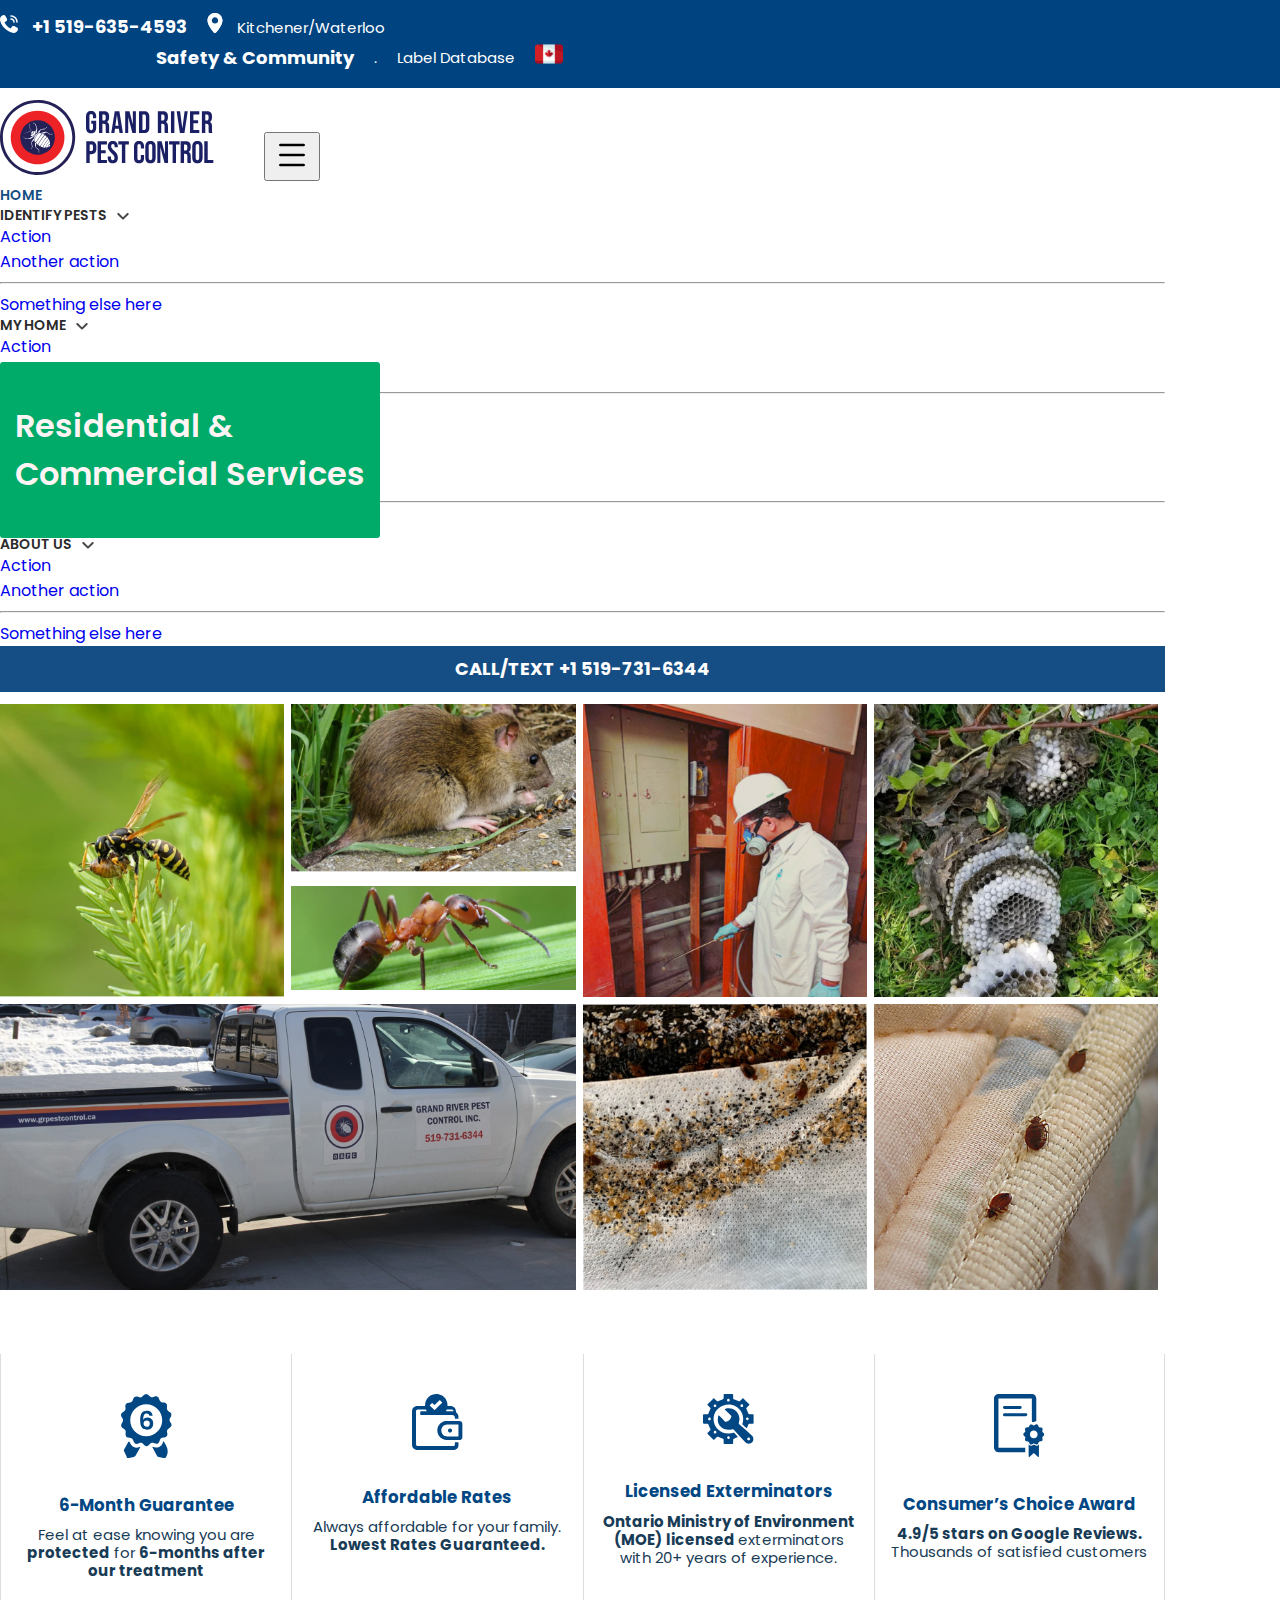
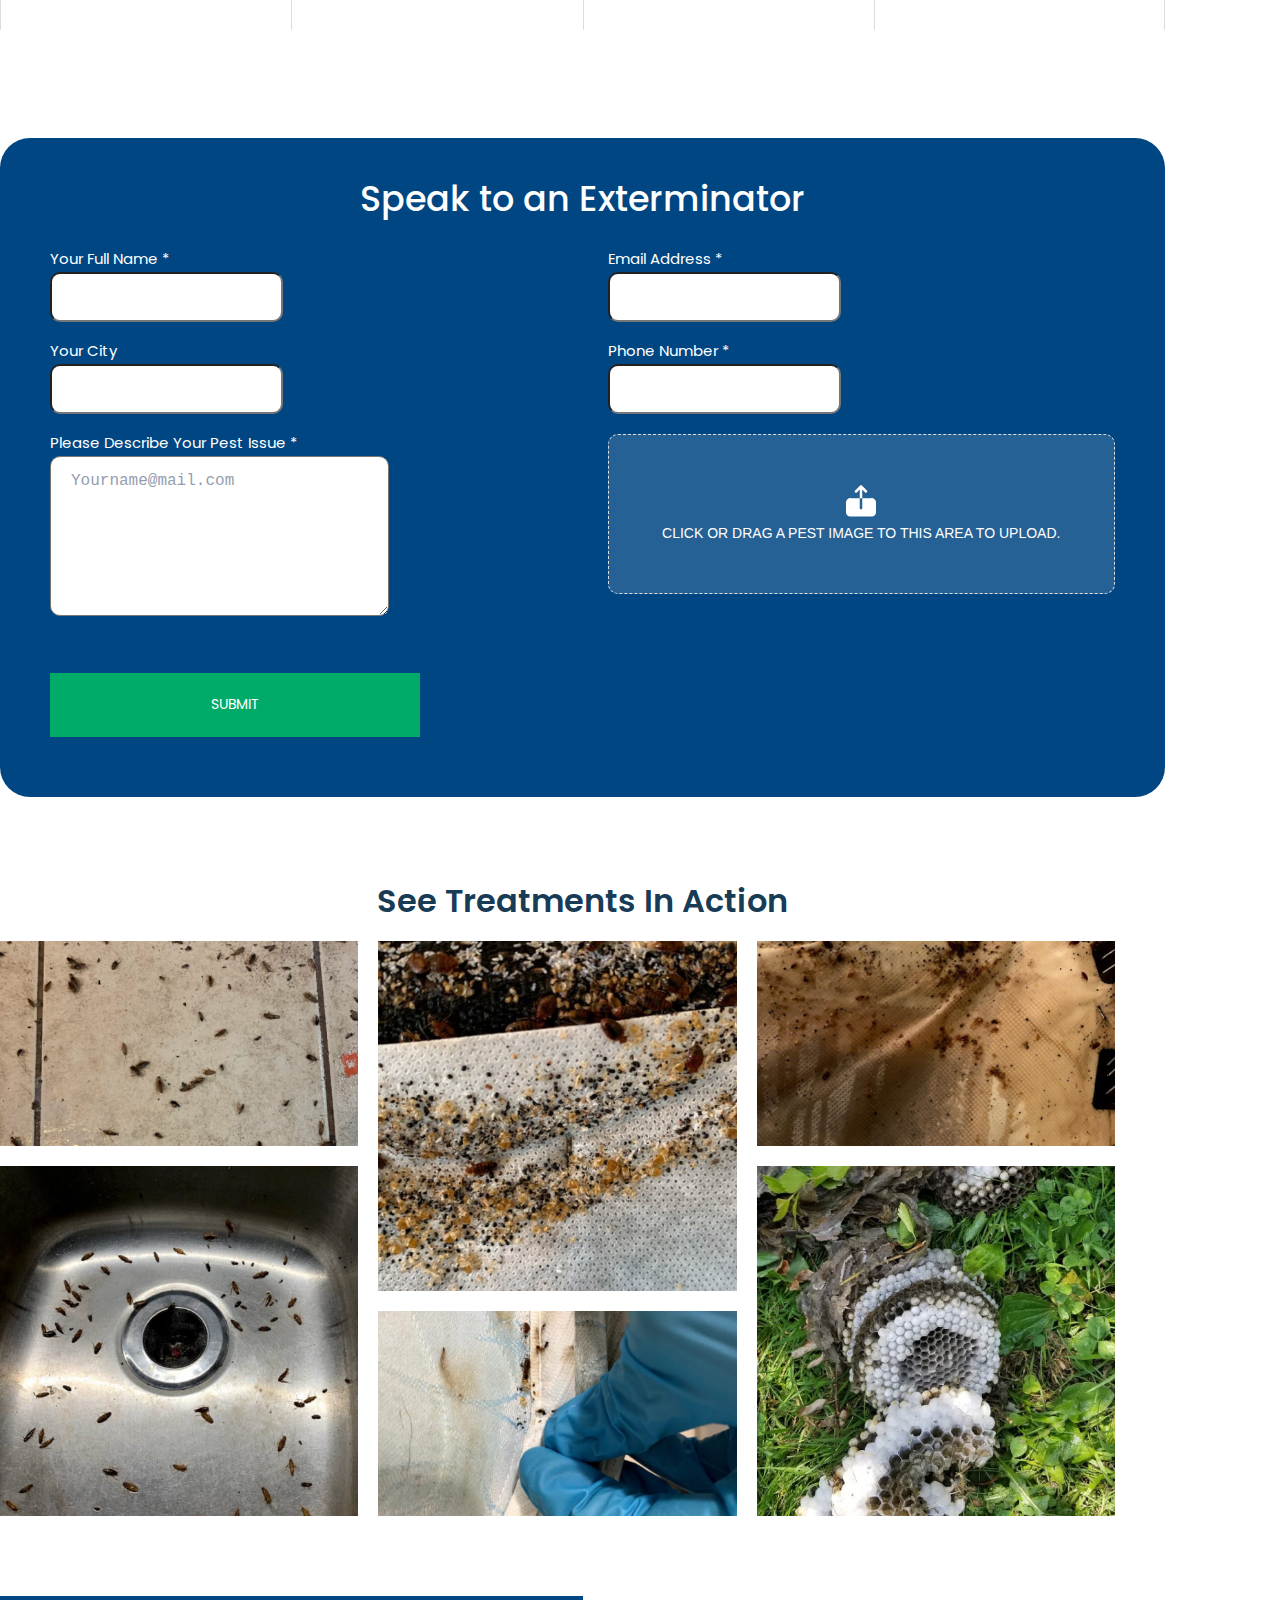
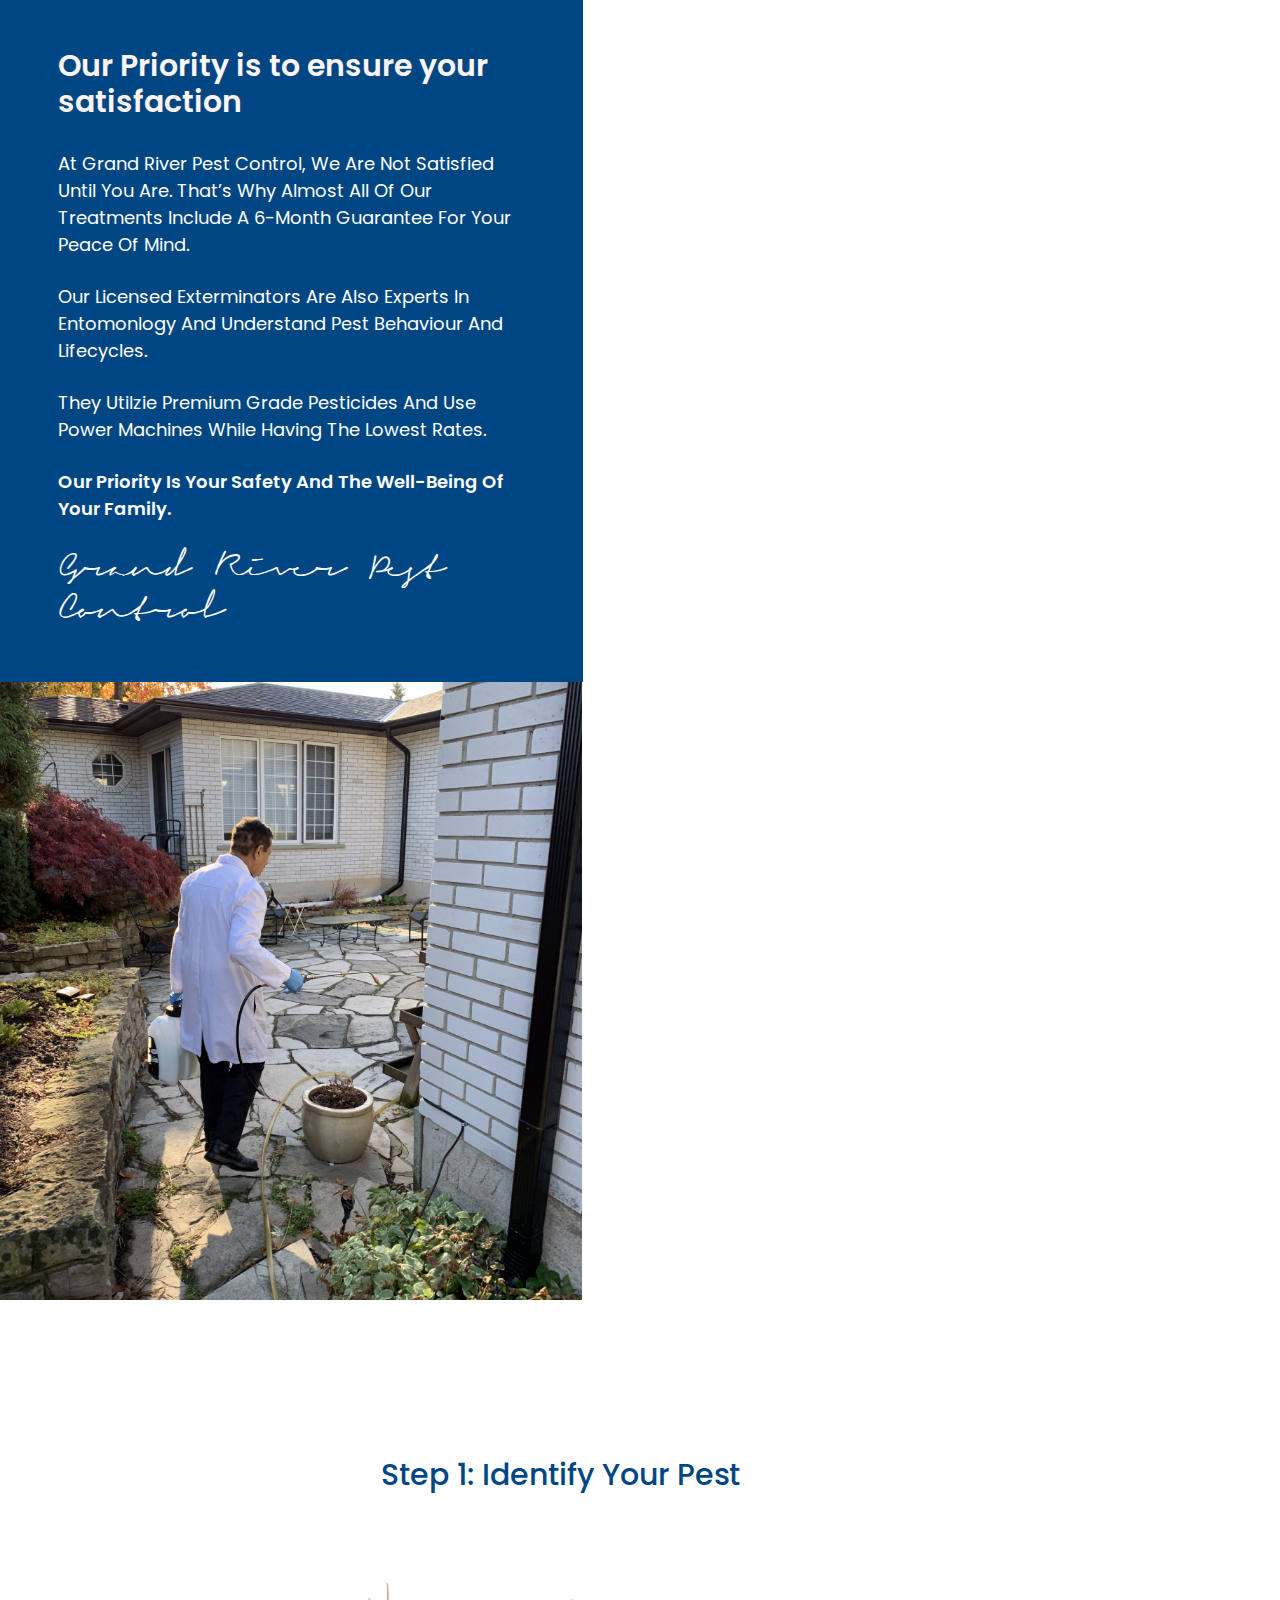
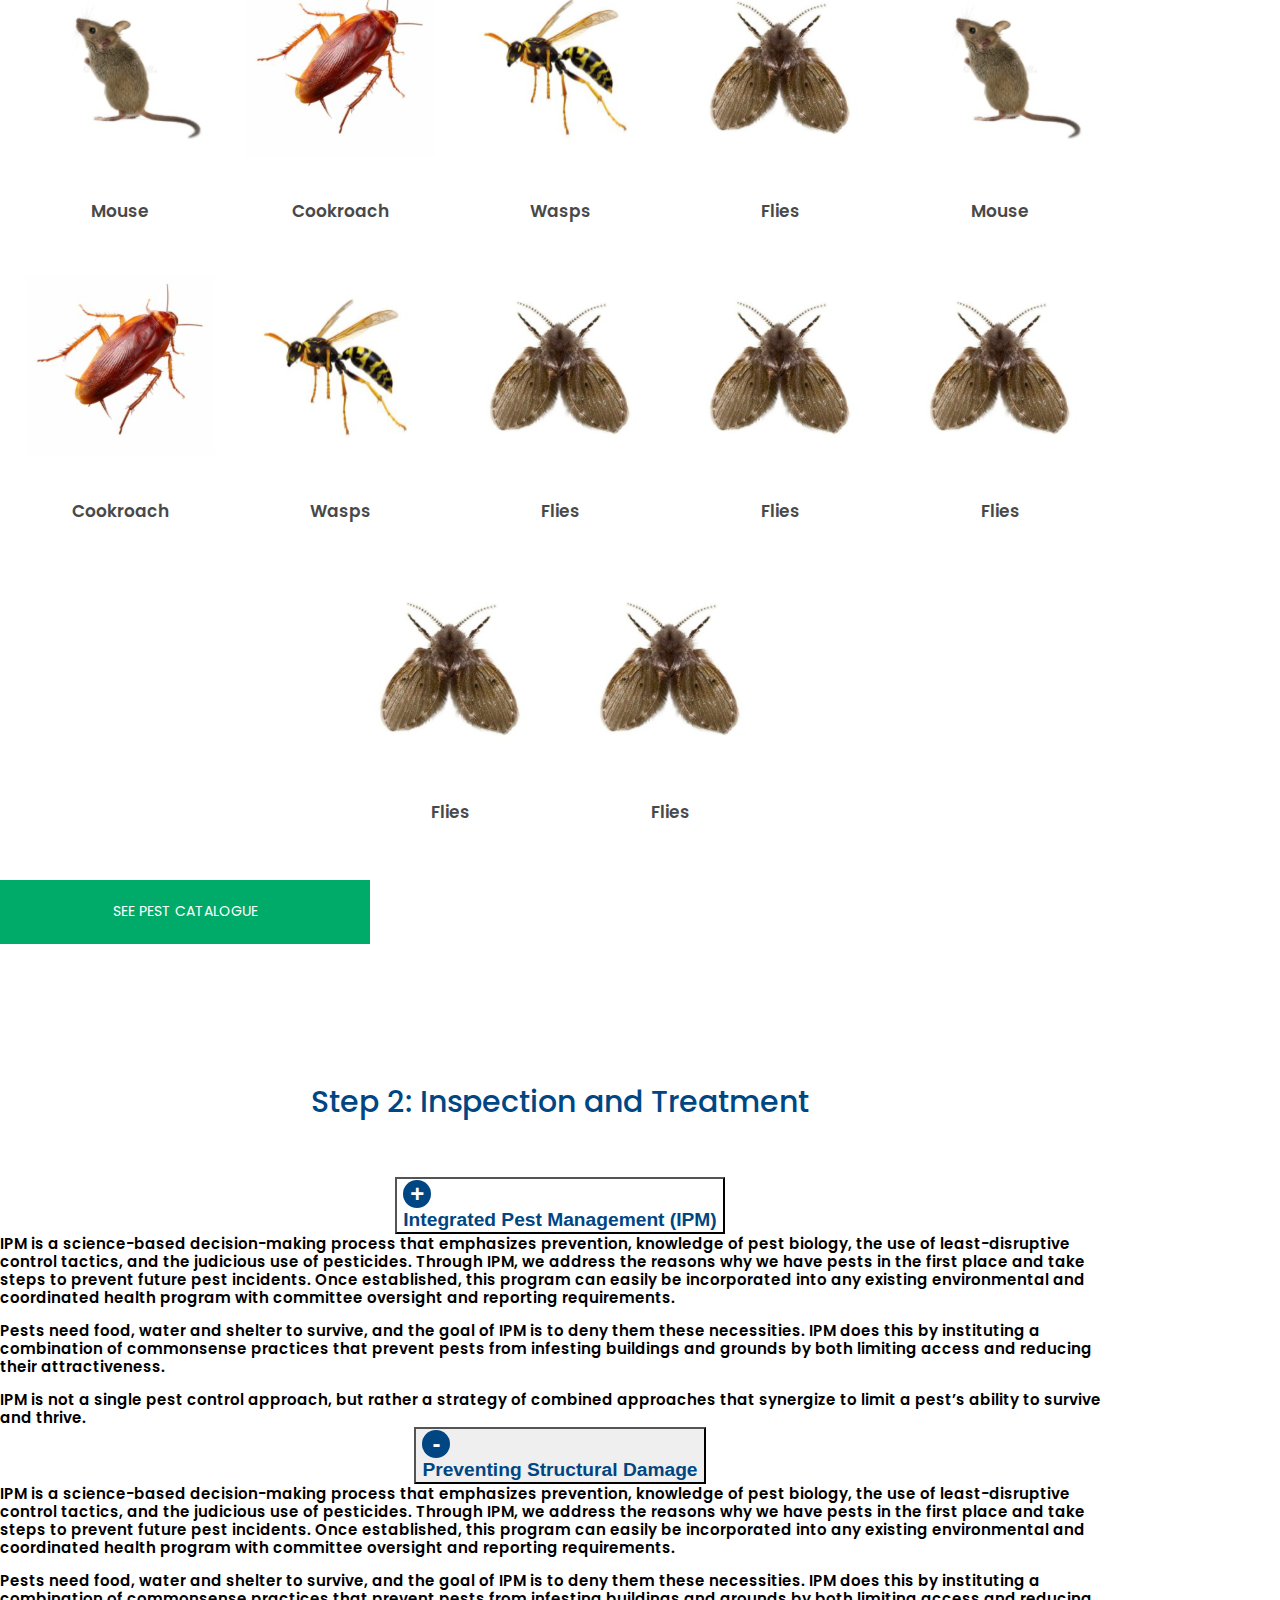
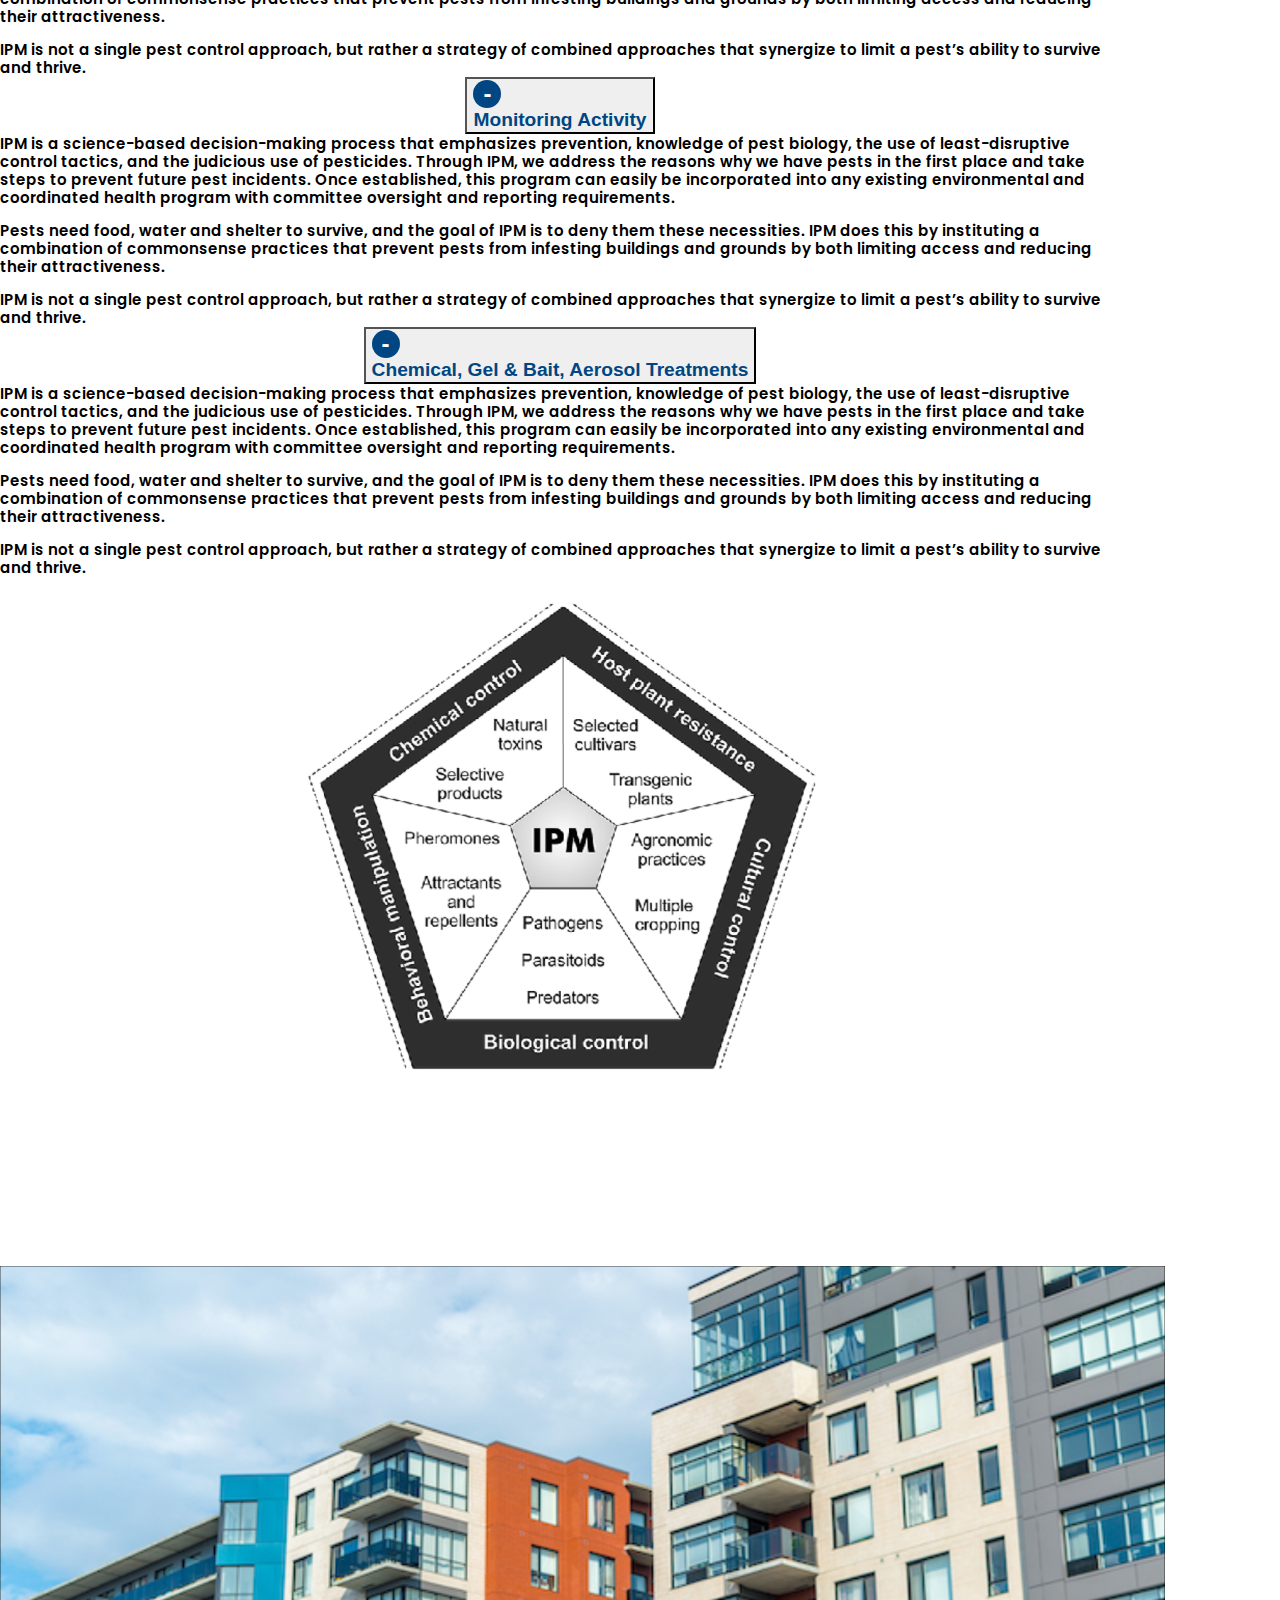
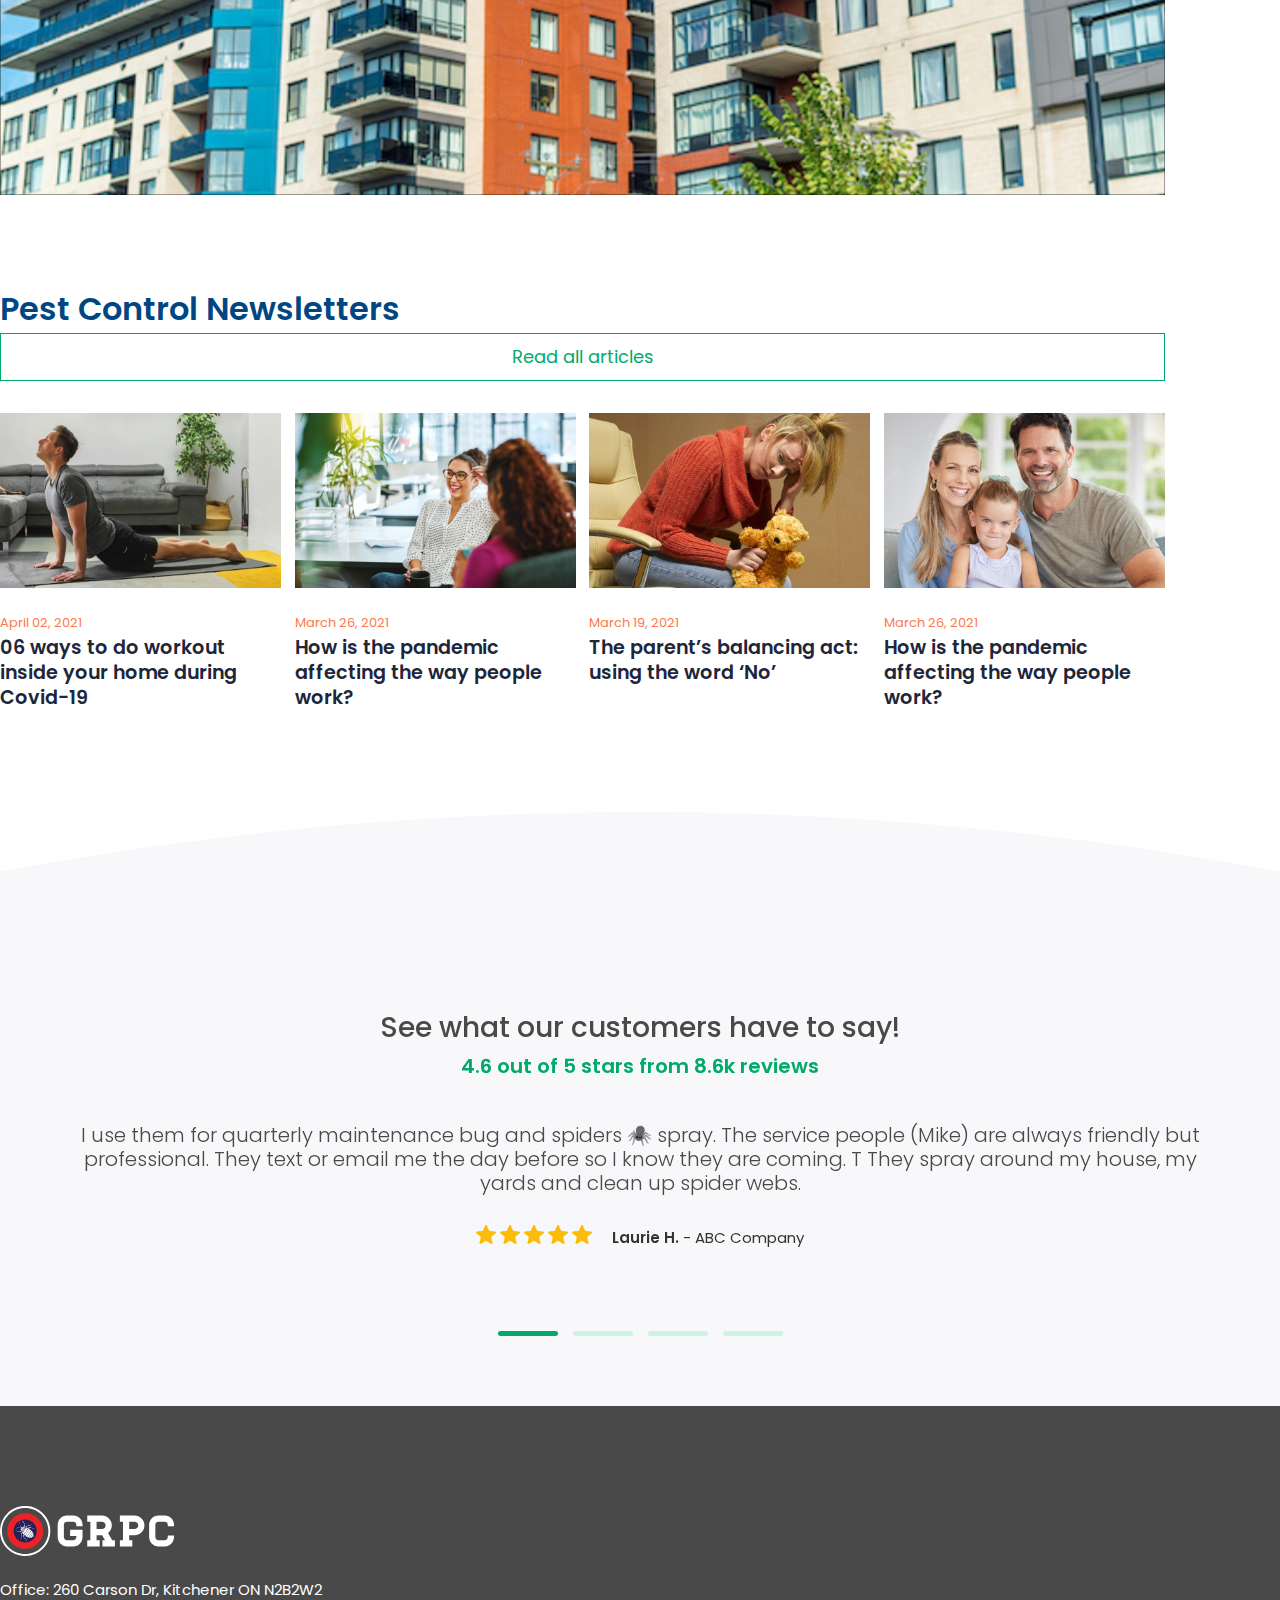
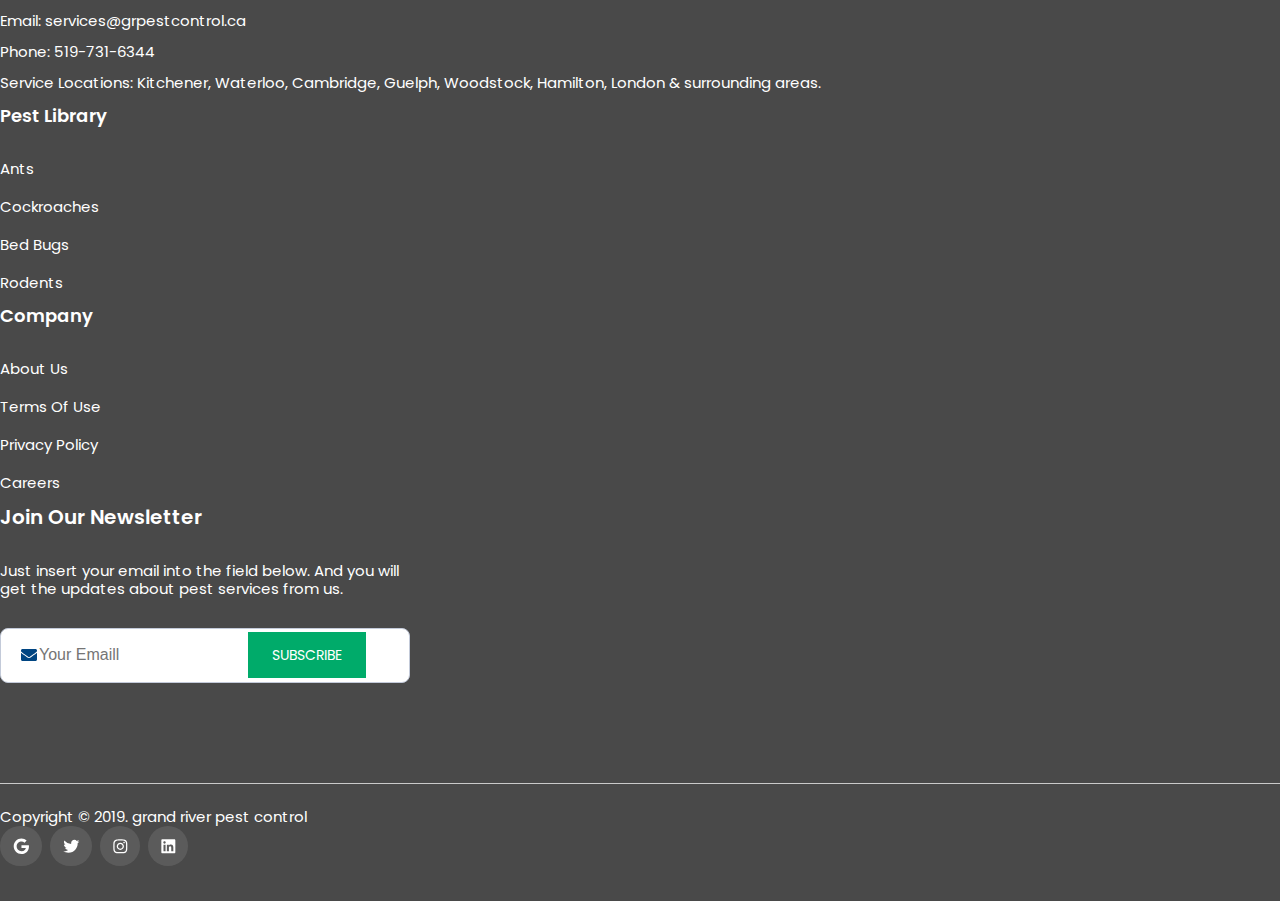
<file: index.html>
<!doctype html>
<html lang="en">

<head>
    <meta charset="utf-8">
    <meta name="viewport" content="width=device-width, initial-scale=1">
    <title>GRPC</title>
    <link href="https://cdn.jsdelivr.net/npm/bootstrap@5.3.0-alpha1/dist/css/bootstrap.min.css" rel="stylesheet"
        integrity="sha384-GLhlTQ8iRABdZLl6O3oVMWSktQOp6b7In1Zl3/Jr59b6EGGoI1aFkw7cmDA6j6gD" crossorigin="anonymous">
    <link rel="stylesheet" href="./assets/css/style.css">
</head>

<body>
    <!-- navbar start  -->
    <header class="nav_wrap">
        <div class="nav_top">
            <div class="container">
                <div class="d-flex justify-content-between align-items-center flex-wrap">
                    <ul>
                        <li>
                            <img src="./assets/img/phone-call.svg" alt="">
                            <p>+1 519-635-4593</p>
                        </li>
                        <li>
                            <img src="./assets/img/location_pin.svg" alt="">
                            <h6>Kitchener/Waterloo</h6>
                        </li>
                    </ul>
                    <ul>
                        <li>
                            <p>Safety & Community </p>
                        </li>
                        <li>
                            <h6>.</h6>
                        </li>
                        <li>
                            <h6>Label Database</h6>
                        </li>
                        <li>
                            <img src="./assets/img/canada_flag.svg" alt="">
                        </li>
                    </ul>
                </div>
            </div>
        </div>
        <div class="nav_inner">
            <div class="container">
                <nav class="navbar navbar-expand-lg">
                    <a class="navbar-brand" href="#"><img src="./assets/img/main_logo.svg" alt="" class="main_logo"></a>
                    <button class="navbar-toggler" type="button" data-bs-toggle="collapse"
                        data-bs-target="#navbarSupportedContent" aria-controls="navbarSupportedContent"
                        aria-expanded="false" aria-label="Toggle navigation">
                        <span class=""><img src="./assets/img/burger.svg" alt=""></span>
                    </button>
                    <div class="collapse navbar-collapse" id="navbarSupportedContent">
                        <ul class="navbar-nav mx-auto mb-2 mb-lg-0 custom_gap">
                            <li class="nav-item">
                                <a class="nav-link active" aria-current="page" href="#">Home</a>
                            </li>
                            <li class="nav-item dropdown">
                                <a class="nav-link dropdown-toggle" href="#" role="button" data-bs-toggle="dropdown"
                                    aria-expanded="false">
                                    Identify Pests
                                </a>
                                <ul class="dropdown-menu">
                                    <li><a class="dropdown-item" href="#">Action</a></li>
                                    <li><a class="dropdown-item" href="#">Another action</a></li>
                                    <li>
                                        <hr class="dropdown-divider">
                                    </li>
                                    <li><a class="dropdown-item" href="#">Something else here</a></li>
                                </ul>
                            </li>
                            <li class="nav-item dropdown">
                                <a class="nav-link dropdown-toggle" href="#" role="button" data-bs-toggle="dropdown"
                                    aria-expanded="false">
                                    My Home
                                </a>
                                <ul class="dropdown-menu">
                                    <li><a class="dropdown-item" href="#">Action</a></li>
                                    <li><a class="dropdown-item" href="#">Another action</a></li>
                                    <li>
                                        <hr class="dropdown-divider">
                                    </li>
                                    <li><a class="dropdown-item" href="#">Something else here</a></li>
                                </ul>
                            </li>
                            <li class="nav-item dropdown">
                                <a class="nav-link dropdown-toggle" href="#" role="button" data-bs-toggle="dropdown"
                                    aria-expanded="false">
                                    My Business
                                </a>
                                <ul class="dropdown-menu">
                                    <li><a class="dropdown-item" href="#">Action</a></li>
                                    <li><a class="dropdown-item" href="#">Another action</a></li>
                                    <li>
                                        <hr class="dropdown-divider">
                                    </li>
                                    <li><a class="dropdown-item" href="#">Something else here</a></li>
                                </ul>
                            </li>
                            <li class="nav-item dropdown">
                                <a class="nav-link dropdown-toggle" href="#" role="button" data-bs-toggle="dropdown"
                                    aria-expanded="false">
                                    About Us
                                </a>
                                <ul class="dropdown-menu">
                                    <li><a class="dropdown-item" href="#">Action</a></li>
                                    <li><a class="dropdown-item" href="#">Another action</a></li>
                                    <li>
                                        <hr class="dropdown-divider">
                                    </li>
                                    <li><a class="dropdown-item" href="#">Something else here</a></li>
                                </ul>
                            </li>
                        </ul>
                        <a href="" class="button">Call/TEXT +1 519-731-6344</a>
                    </div>
                </nav>
            </div>
        </div>
    </header>
    <!-- navbar end -->
    <!-- hero wrap start  -->
    <section class="hero_wrap">
        <!-- <div class="hero_slick">
            <div class="slide_wrap">
                <div class="slide_img">
                    <img src="./assets/img/hero_wrap.jpg" alt="">
                </div>
                <div class="hero_inner">
                    <h6>Servicing Kitchener, Waterloo, Cambridge, Guelph & Surrounding Areas</h6>
                    <h1>Pests in your home? Let us help treat them.</h1>
                    <div class="btnz_wrap">
                        <a href="" class="button">Pest Control For Your Business</a>
                        <a href="" class="button">Pest Control For Your Home</a>
                    </div>
                </div>
            </div>
            <div class="slide_wrap">
                <div class="slide_img">
                    <img src="./assets/img/hero_wrap.jpg" alt="">
                </div>
                <div class="hero_inner">
                    <h6>Servicing Kitchener, Waterloo, Cambridge, Guelph & Surrounding Areas</h6>
                    <h1>Pests in your home? Let us help treat them.</h1>
                    <div class="btnz_wrap">
                        <a href="" class="button">Pest Control For Your Business</a>
                        <a href="" class="button">Pest Control For Your Home</a>
                    </div>
                </div>
            </div>
            <div class="slide_wrap">
                <div class="slide_img">
                    <img src="./assets/img/hero_wrap.jpg" alt="">
                </div>
                <div class="hero_inner">
                    <h6>Servicing Kitchener, Waterloo, Cambridge, Guelph & Surrounding Areas</h6>
                    <h1>Pests in your home? Let us help treat them.</h1>
                    <div class="btnz_wrap">
                        <a href="" class="button">Pest Control For Your Business</a>
                        <a href="" class="button">Pest Control For Your Home</a>
                    </div>
                </div>
            </div>
        </div> -->
        <div class="container">
            <div class="gallery_wrap">
                <div class="gallery_img w_25">
                    <img src="./assets/img/hero1.jpg" alt="">
                </div>
                <div class="w_25">
                    <div class="gallery_img small_img">
                        <img src="./assets/img/hero2.jpg" alt="">
                    </div>
                    <div class="gallery_img small_img">
                        <img src="./assets/img/hero3.jpg" alt="">
                    </div>
                </div>
                <div class="gallery_img w_25">
                    <img src="./assets/img/hero4.jpg" alt="">
                </div>
                <div class="gallery_img w_25">
                    <img src="./assets/img/hero5.jpg" alt="">
                </div>
                <div class="gallery_img w_50">
                    <img src="./assets/img/hero6.jpg" alt="">
                </div>
                <div class="gallery_img w_25">
                    <img src="./assets/img/hero7.jpg" alt="">
                </div>
                <div class="gallery_img w_25">
                    <img src="./assets/img/hero8.jpg" alt="">
                </div>
            </div>
        </div>
    </section>
    <!-- hero wrap end -->
    <!-- partner wrap start  -->
    <section class="partner_wrap">
        <div class="container">
            <div class="partner_inner">
                <div class="partner_box">
                    <img src="./assets/img/warrenty.svg" alt="">
                    <h4>6-Month Guarantee</h4>
                    <h5>
                        Feel at ease knowing you are
                        <span>protected</span> for <span> 6-months after our treatment</span>
                    </h5>
                </div>
                <div class="partner_box">
                    <img src="./assets/img/wallet.svg" alt="">
                    <h4>Affordable Rates</h4>
                    <h5>
                        Always affordable for your family. <span> Lowest Rates Guaranteed. </span>
                    </h5>
                </div>
                <div class="partner_box">
                    <img src="./assets/img/setting.svg" alt="">
                    <h4>Licensed Exterminators</h4>
                    <h5>
                        <span> Ontario Ministry of Environment (MOE) licensed </span>
                        exterminators with
                        20+ years of experience.
                    </h5>
                </div>
                <div class="partner_box">
                    <img src="./assets/img/lisence.svg" alt="">
                    <h4>Consumer’s Choice Award
                    </h4>
                    <h5>
                        <span> 4.9/5 stars on Google Reviews. </span>
                        Thousands of satisfied customers
                    </h5>
                </div>
            </div>
        </div>
    </section>
    <!-- partner wrap end -->

    <!-- Speak to an Exterminator start  -->
    <section class="book_inspection">
        <div class="container">
            <h1>Speak to an Exterminator</h1>
            <form action="" class="inspection_form">
                <div class="form_group">
                    <label for="">
                        <h6>Your Full Name *</h6>
                    </label>
                    <input type="text" class="form-control">
                </div>
                <div class="form_group">
                    <label for="">
                        <h6>Email Address *</h6>
                    </label>
                    <input type="email" class="form-control">
                </div>
                <div class="form_group">
                    <label for="">
                        <h6>Your City</h6>
                    </label>
                    <input type="text" class="form-control">
                </div>
                <div class="form_group">
                    <label for="">
                        <h6>Phone Number *</h6>
                    </label>
                    <input type="number" class="form-control">
                </div>
                <div class="form_group">
                    <label for="">
                        <h6>Please Describe Your Pest Issue *</h6>
                    </label>
                    <textarea name="" id="" cols="30" rows="10" class="form-control">Yourname@mail.com</textarea>
                </div>
                <div class="form_group mt-auto">
                    <div class="file_upload">
                        <input type="file" id="fileInput" style="display:none;">
                        <button type="button" onclick="document.getElementById('fileInput').click()"><img
                                src="./assets/img/upload.svg" alt="">
                            <p>Click or drag a pest image to this area to upload.</p>
                        </button>
                    </div>
                </div>
                <a href="" class="button submit_btn mx-auto">Submit</a>
            </form>
        </div>
    </section>
    <!-- Book inspection end -->

    <!-- treatment gallery start  -->
    <section class="treatment_gallery">
        <div class="container">
            <h1>See Treatments In Action</h1>
            <div class="gallery_wrap">
                <div class="gallery_column">
                    <div class="gallery_img small_img">
                        <img src="./assets/img/treatment_gallery1.jpg" alt="">
                    </div>
                    <div class="gallery_img large_img">
                        <img src="./assets/img/treatment_gallery4.jpg" alt="">
                    </div>
                </div>
                <div class="gallery_column">
                    <div class="gallery_img large_img">
                        <img src="./assets/img/treatment_gallery2.jpg" alt="">
                    </div>
                    <div class="gallery_img small_img">
                        <img src="./assets/img/treatment_gallery5.jpg" alt="">
                    </div>
                </div>
                <div class="gallery_column">
                    <div class="gallery_img small_img">
                        <img src="./assets/img/treatment_gallery3.jpg" alt="">
                    </div>
                    <div class="gallery_img large_img">
                        <img src="./assets/img/treatment_gallery6.jpg" alt="">
                    </div>
                </div>
            </div>
        </div>
    </section>
    <!-- treatment gallery end -->
    <!-- water loo start  -->
    <section class="waterloo_wrap">
        <div class="container">
            <div class="d-flex flex-wrap">
                <div class="waterloo_content">
                    <h1>Our Priority is to ensure your satisfaction </h1>
                    <ul>
                        <li>
                            <h2>At Grand river pest control, we are not satisfied Until you are. That’s why almost
                                all of our treatments include a 6-month guarantee for your peace of mind. </h2>
                        </li>
                        <li>
                            <h2>Our Licensed Exterminators are also experts in entomonlogy and understand Pest
                                behaviour and lifecycles. </h2>
                        </li>
                        <li>
                            <h2>
                                They utilzie premium grade pesticides and use power machines while having the lowest
                                rates. </h2>
                        </li>
                        <li>
                            <h2 class="fw_600">
                                our priority is your safety and the well-being of your family.
                            </h2>
                        </li>
                        <li>
                            <div class="signature">
                                Grand River Pest Control
                            </div>
                        </li>
                    </ul>
                </div>
                <div class="waterloo_img">
                    <img src="./assets/img/waterloo.jpg" alt="">
                </div>
            </div>
        </div>
    </section>
    <!-- water loo end -->

    <!-- free troll start  -->
    <section class="free_troll">
        <div class="container">
            <h1>Step 1: Identify Your Pest</h1>
            <div class="troll_slick">
                <div class="troll_box">
                    <div class="troll_img">
                        <img src="./assets/img/mouse.svg" alt="">
                        <div class="hover_content">
                            <h6 class="mt-0 text-start">Mice</h6>
                            <h6 class="mt-0 fw_300 text-start">Mice can live without a water source. They get their
                                water from the food they eat. This allows them to live and nest in areas far away from
                                regular water sources.</h6>
                        </div>
                    </div>
                    <h6>Mouse</h6>
                </div>
                <div class="troll_box">
                    <div class="troll_img">
                        <img src="./assets/img/cockroach.svg" alt="">
                        <div class="hover_content">
                            <h6 class="mt-0 text-start">cockroach</h6>
                            <h6 class="mt-0 fw_300 text-start">cockroach can live without a water source. They get their
                                water from the food they eat. This allows them to live and nest in areas far away from
                                regular water sources.</h6>
                        </div>
                    </div>
                    <h6>Cookroach</h6>
                </div>
                <div class="troll_box">
                    <div class="troll_img">
                        <img src="./assets/img/Wasps.svg" alt="">
                        <div class="hover_content">
                            <h6 class="mt-0 text-start">Wasps</h6>
                            <h6 class="mt-0 fw_300 text-start">Wasps can live without a water source. They get their
                                water from the food they eat. This allows them to live and nest in areas far away from
                                regular water sources.</h6>
                        </div>
                    </div>
                    <h6>Wasps</h6>
                </div>
                <div class="troll_box">
                    <div class="troll_img">
                        <img src="./assets/img/Flies.svg" alt="">
                        <div class="hover_content">
                            <h6 class="mt-0 text-start">Flies</h6>
                            <h6 class="mt-0 fw_300 text-start">Flies can live without a water source. They get their
                                water from the food they eat. This allows them to live and nest in areas far away from
                                regular water sources.</h6>
                        </div>
                    </div>
                    <h6>Flies</h6>
                </div>
                <div class="troll_box">
                    <div class="troll_img">
                        <img src="./assets/img/mouse.svg" alt="">
                        <div class="hover_content">
                            <h6 class="mt-0 text-start">Mice</h6>
                            <h6 class="mt-0 fw_300 text-start">Mice can live without a water source. They get their
                                water from the food they eat. This allows them to live and nest in areas far away from
                                regular water sources.</h6>
                        </div>
                    </div>
                    <h6>Mouse</h6>
                </div>
                <div class="troll_box">
                    <div class="troll_img">
                        <img src="./assets/img/cockroach.svg" alt="">
                        <div class="hover_content">
                            <h6 class="mt-0 text-start">cockroach</h6>
                            <h6 class="mt-0 fw_300 text-start">cockroach can live without a water source. They get their
                                water from the food they eat. This allows them to live and nest in areas far away from
                                regular water sources.</h6>
                        </div>
                    </div>
                    <h6>Cookroach</h6>
                </div>
                <div class="troll_box">
                    <div class="troll_img">
                        <img src="./assets/img/Wasps.svg" alt="">
                        <div class="hover_content">
                            <h6 class="mt-0 text-start">Wasps</h6>
                            <h6 class="mt-0 fw_300 text-start">Wasps can live without a water source. They get their
                                water from the food they eat. This allows them to live and nest in areas far away from
                                regular water sources.</h6>
                        </div>
                    </div>
                    <h6>Wasps</h6>
                </div>
                <div class="troll_box">
                    <div class="troll_img">
                        <img src="./assets/img/Flies.svg" alt="">
                        <div class="hover_content">
                            <h6 class="mt-0 text-start">Flies</h6>
                            <h6 class="mt-0 fw_300 text-start">Flies can live without a water source. They get their
                                water from the food they eat. This allows them to live and nest in areas far away from
                                regular water sources.</h6>
                        </div>
                    </div>
                    <h6>Flies</h6>
                </div>
                <div class="troll_box">
                    <div class="troll_img">
                        <img src="./assets/img/Flies.svg" alt="">
                        <div class="hover_content">
                            <h6 class="mt-0 text-start">Flies</h6>
                            <h6 class="mt-0 fw_300 text-start">Flies can live without a water source. They get their
                                water from the food they eat. This allows them to live and nest in areas far away from
                                regular water sources.</h6>
                        </div>
                    </div>
                    <h6>Flies</h6>
                </div>
                <div class="troll_box">
                    <div class="troll_img">
                        <img src="./assets/img/Flies.svg" alt="">
                        <div class="hover_content">
                            <h6 class="mt-0 text-start">Flies</h6>
                            <h6 class="mt-0 fw_300 text-start">Flies can live without a water source. They get their
                                water from the food they eat. This allows them to live and nest in areas far away from
                                regular water sources.</h6>
                        </div>
                    </div>
                    <h6>Flies</h6>
                </div>
                <div class="troll_box">
                    <div class="troll_img">
                        <img src="./assets/img/Flies.svg" alt="">
                        <div class="hover_content">
                            <h6 class="mt-0 text-start">Flies</h6>
                            <h6 class="mt-0 fw_300 text-start">Flies can live without a water source. They get their
                                water from the food they eat. This allows them to live and nest in areas far away from
                                regular water sources.</h6>
                        </div>
                    </div>
                    <h6>Flies</h6>
                </div>
                <div class="troll_box">
                    <div class="troll_img">
                        <img src="./assets/img/Flies.svg" alt="">
                        <div class="hover_content">
                            <h6 class="mt-0 text-start">Flies</h6>
                            <h6 class="mt-0 fw_300 text-start">Flies can live without a water source. They get their
                                water from the food they eat. This allows them to live and nest in areas far away from
                                regular water sources.</h6>
                        </div>
                    </div>
                    <h6>Flies</h6>
                </div>
            </div>
            <a href="" class="button submit_btn mx-auto">See Pest Catalogue</a>
        </div>
    </section>
    <!-- free troll end -->
    <!-- Inspection and Treatment start  -->
    <section class="free_troll p-0">
        <div class="container">
            <h1>Step 2: Inspection and Treatment</h1>
            <div class="row">
                <div class="col-lg-8">
                    <div class="inspection_content">
                        <div class="accordion" id="accordionExample">
                            <div class="accordion-item">
                                <h2 class="accordion-header">
                                    <button class="accordion-button" type="button" data-bs-toggle="collapse"
                                        data-bs-target="#collapseOne" aria-expanded="true" aria-controls="collapseOne">
                                        Integrated Pest Management (IPM)
                                    </button>
                                </h2>
                                <div id="collapseOne" class="accordion-collapse collapse show"
                                    data-bs-parent="#accordionExample">
                                    <div class="accordion-body">
                                       <ul>
                                        <li>
                                            <h6>IPM is a science-based decision-making process that emphasizes 
                                                prevention, knowledge of pest biology, the use of least-disruptive control 
                                                tactics, and the judicious use of pesticides. Through IPM, we address 
                                                the reasons why we have pests in the first place and take steps to 
                                                prevent future pest incidents. Once established, this program 
                                                can easily be incorporated into any existing environmental 
                                                and coordinated health program with committee oversight and 
                                                reporting requirements. </h6>
                                        </li>
                                        <li>
                                            <h6>Pests need food, water and shelter to survive, and the goal of 
                                                IPM is to deny them these necessities. IPM does this by instituting 
                                                a combination of commonsense practices that prevent pests from 
                                                infesting buildings and grounds by both limiting access and reducing 
                                                their attractiveness. </h6>
                                        </li>
                                        <li>
                                            <h6>IPM is not a single pest control approach, but 
                                                rather a strategy of combined approaches that synergize to limit a 
                                                pest’s ability to survive and thrive.
                                                </h6>
                                        </li>
                                       </ul>
                                    </div>
                                </div>
                            </div>
                            <div class="accordion-item">
                                <h2 class="accordion-header">
                                    <button class="accordion-button collapsed" type="button" data-bs-toggle="collapse"
                                        data-bs-target="#collapseTwo" aria-expanded="false" aria-controls="collapseTwo">
                                        Preventing structural damage
                                    </button>
                                </h2>
                                <div id="collapseTwo" class="accordion-collapse collapse"
                                    data-bs-parent="#accordionExample">
                                    <div class="accordion-body">
                                        <ul>
                                         <li>
                                             <h6>IPM is a science-based decision-making process that emphasizes 
                                                 prevention, knowledge of pest biology, the use of least-disruptive control 
                                                 tactics, and the judicious use of pesticides. Through IPM, we address 
                                                 the reasons why we have pests in the first place and take steps to 
                                                 prevent future pest incidents. Once established, this program 
                                                 can easily be incorporated into any existing environmental 
                                                 and coordinated health program with committee oversight and 
                                                 reporting requirements. </h6>
                                         </li>
                                         <li>
                                             <h6>Pests need food, water and shelter to survive, and the goal of 
                                                 IPM is to deny them these necessities. IPM does this by instituting 
                                                 a combination of commonsense practices that prevent pests from 
                                                 infesting buildings and grounds by both limiting access and reducing 
                                                 their attractiveness. </h6>
                                         </li>
                                         <li>
                                             <h6>IPM is not a single pest control approach, but 
                                                 rather a strategy of combined approaches that synergize to limit a 
                                                 pest’s ability to survive and thrive.
                                                 </h6>
                                         </li>
                                        </ul>
                                     </div>
                                </div>
                            </div>
                            <div class="accordion-item">
                                <h2 class="accordion-header">
                                    <button class="accordion-button collapsed" type="button" data-bs-toggle="collapse"
                                        data-bs-target="#collapseThree" aria-expanded="false"
                                        aria-controls="collapseThree">
                                        Monitoring activity
                                    </button>
                                </h2>
                                <div id="collapseThree" class="accordion-collapse collapse"
                                    data-bs-parent="#accordionExample">
                                    <div class="accordion-body">
                                        <ul>
                                         <li>
                                             <h6>IPM is a science-based decision-making process that emphasizes 
                                                 prevention, knowledge of pest biology, the use of least-disruptive control 
                                                 tactics, and the judicious use of pesticides. Through IPM, we address 
                                                 the reasons why we have pests in the first place and take steps to 
                                                 prevent future pest incidents. Once established, this program 
                                                 can easily be incorporated into any existing environmental 
                                                 and coordinated health program with committee oversight and 
                                                 reporting requirements. </h6>
                                         </li>
                                         <li>
                                             <h6>Pests need food, water and shelter to survive, and the goal of 
                                                 IPM is to deny them these necessities. IPM does this by instituting 
                                                 a combination of commonsense practices that prevent pests from 
                                                 infesting buildings and grounds by both limiting access and reducing 
                                                 their attractiveness. </h6>
                                         </li>
                                         <li>
                                             <h6>IPM is not a single pest control approach, but 
                                                 rather a strategy of combined approaches that synergize to limit a 
                                                 pest’s ability to survive and thrive.
                                                 </h6>
                                         </li>
                                        </ul>
                                     </div>
                                </div>
                            </div>
                            <div class="accordion-item">
                                <h2 class="accordion-header">
                                    <button class="accordion-button collapsed" type="button" data-bs-toggle="collapse"
                                        data-bs-target="#collapseFour" aria-expanded="false"
                                        aria-controls="collapseFour">
                                        Chemical, Gel & Bait, Aerosol Treatments
                                    </button>
                                </h2>
                                <div id="collapseFour" class="accordion-collapse collapse"
                                    data-bs-parent="#accordionExample">
                                    <div class="accordion-body">
                                        <ul>
                                         <li>
                                             <h6>IPM is a science-based decision-making process that emphasizes 
                                                 prevention, knowledge of pest biology, the use of least-disruptive control 
                                                 tactics, and the judicious use of pesticides. Through IPM, we address 
                                                 the reasons why we have pests in the first place and take steps to 
                                                 prevent future pest incidents. Once established, this program 
                                                 can easily be incorporated into any existing environmental 
                                                 and coordinated health program with committee oversight and 
                                                 reporting requirements. </h6>
                                         </li>
                                         <li>
                                             <h6>Pests need food, water and shelter to survive, and the goal of 
                                                 IPM is to deny them these necessities. IPM does this by instituting 
                                                 a combination of commonsense practices that prevent pests from 
                                                 infesting buildings and grounds by both limiting access and reducing 
                                                 their attractiveness. </h6>
                                         </li>
                                         <li>
                                             <h6>IPM is not a single pest control approach, but 
                                                 rather a strategy of combined approaches that synergize to limit a 
                                                 pest’s ability to survive and thrive.
                                                 </h6>
                                         </li>
                                        </ul>
                                     </div>
                                </div>
                            </div>
                        </div>
                    </div>
                </div>
                <div class="col-lg-4">
<div class="ipm_img">
    <img src="./assets/img/IPM.jpg" alt="">
</div>
                </div>
            </div>
        </div>
    </section>
    <!-- Inspection and Treatment end -->

    <!-- building sec start  -->
    <section>
        <div class="container">
            <div class="position-relative">
            <div class="building_img">
                <img src="./assets/img/building.svg" alt="">
            </div>
            <div class="building_content">
                Residential & <br> Commercial Services
            </div>
            </div>
        </div>
    </section>
    <!-- building sec end -->
    <!-- pest control sec start  -->
    <section class="pest_control">
        <div class="container">
            <div class="d-flex justify-content-between align-items-center flex-wrap">
                <h1>Pest Control Newsletters</h1>
                <a href="" class="button flex_align">Read all articles</a>
            </div>
            <div class="control_boxes">
                <div class="control_box">
                    <div class="pest_img">
                        <img src="./assets/img/pest1.jpg" alt="">
                    </div>
                    <span>April 02, 2021</span>
                    <h5>06 ways to do workout inside your home during Covid-19</h5>
                </div>
                <div class="control_box">
                    <div class="pest_img">
                        <img src="./assets/img/pest2.jpg" alt="">
                    </div>
                    <span>March 26, 2021</span>
                    <h5>How is the pandemic affecting the way people work?</h5>
                </div>
                <div class="control_box">
                    <div class="pest_img">
                        <img src="./assets/img/pest3.jpg" alt="">
                    </div>
                    <span>March 19, 2021</span>
                    <h5>The parent’s balancing act: using the word ‘No’</h5>
                </div>
                <div class="control_box">
                    <div class="pest_img">
                        <img src="./assets/img/pest4.jpg" alt="">
                    </div>
                    <span>March 26, 2021</span>
                    <h5>How is the pandemic affecting the way people work?</h5>
                </div>
            </div>
        </div>
    </section>
    <!-- pest control sec end -->
 
    <!-- customer wrap start  -->
    <div class="customer_wrap">
        <div class="container">
            <div class="customer_slick">
                <div class="customer_box">
                    <h1>See what our customers have to say!</h1>
                    <h2>4.6 out of 5 stars from 8.6k reviews</h2>
                    <p>I use them for quarterly maintenance bug and spiders 🕷️ spray. The service people (Mike) are
                        always friendly but professional. They text or email me the day before so I know they are
                        coming. T They spray around my house, my yards and clean up spider webs.
                    </p>
                    <div class="review_row">
                        <div class="starz_wrap">
                            <img src="./assets/img/star.svg" alt="">
                            <img src="./assets/img/star.svg" alt="">
                            <img src="./assets/img/star.svg" alt="">
                            <img src="./assets/img/star.svg" alt="">
                            <img src="./assets/img/star.svg" alt="">
                        </div>
                        <h6>Laurie H. <span>- ABC Company</span></h6>
                    </div>
                </div>
                <div class="customer_box">
                    <h1>What our customer have to says ?</h1>
                    <h2>4.6 out of 5 stars from 8.6k reviews</h2>
                    <p>I use them for quarterly maintenance bug and spiders 🕷️ spray. The service people (Mike) are
                        always friendly but professional. They text or email me the day before so I know they are
                        coming. T They spray around my house, my yards and clean up spider webs.
                    </p>
                    <div class="review_row">
                        <div class="starz_wrap">
                            <img src="./assets/img/star.svg" alt="">
                            <img src="./assets/img/star.svg" alt="">
                            <img src="./assets/img/star.svg" alt="">
                            <img src="./assets/img/star.svg" alt="">
                            <img src="./assets/img/star.svg" alt="">
                        </div>
                        <h6>Laurie H. <span>- ABC Company</span></h6>
                    </div>
                </div>
                <div class="customer_box">
                    <h1>What our customer have to says ?</h1>
                    <h2>4.6 out of 5 stars from 8.6k reviews</h2>
                    <p>I use them for quarterly maintenance bug and spiders 🕷️ spray. The service people (Mike) are
                        always friendly but professional. They text or email me the day before so I know they are
                        coming. T They spray around my house, my yards and clean up spider webs.
                    </p>
                    <div class="review_row">
                        <div class="starz_wrap">
                            <img src="./assets/img/star.svg" alt="">
                            <img src="./assets/img/star.svg" alt="">
                            <img src="./assets/img/star.svg" alt="">
                            <img src="./assets/img/star.svg" alt="">
                            <img src="./assets/img/star.svg" alt="">
                        </div>
                        <h6>Laurie H. <span>- ABC Company</span></h6>
                    </div>
                </div>
                <div class="customer_box">
                    <h1>What our customer have to says ?</h1>
                    <h2>4.6 out of 5 stars from 8.6k reviews</h2>
                    <p>I use them for quarterly maintenance bug and spiders 🕷️ spray. The service people (Mike) are
                        always friendly but professional. They text or email me the day before so I know they are
                        coming. T They spray around my house, my yards and clean up spider webs.
                    </p>
                    <div class="review_row">
                        <div class="starz_wrap">
                            <img src="./assets/img/star.svg" alt="">
                            <img src="./assets/img/star.svg" alt="">
                            <img src="./assets/img/star.svg" alt="">
                            <img src="./assets/img/star.svg" alt="">
                            <img src="./assets/img/star.svg" alt="">
                        </div>
                        <h6>Laurie H. <span>- ABC Company</span></h6>
                    </div>
                </div>
            </div>
        </div>
    </div>
    <!-- customer wrap end -->

    <!-- footer start  -->
    <footer class="footer_wrap">
        <div class="container">
            <div class="footer_inner">
                <div class="row custom_gap">
                    <div class="col-lg-4">
                        <div class="footer_content">
                            <div class="main_logo">
                                <img src="./assets/img/footer_logo.svg" alt="">
                            </div>
                            <h6>Office: 260 Carson Dr, Kitchener ON N2B2W2</h6>
                            <h6><a href="">Email: services@grpestcontrol.ca</a></h6>
                            <h6><a href="">Phone: 519-731-6344</a></h6>
                            <h6>Service Locations: Kitchener, Waterloo, Cambridge, Guelph, Woodstock, Hamilton, London &
                                surrounding areas.</h6>
                        </div>
                    </div>
                    <div class="col-lg-2">
                        <div class="footer_content">
                            <p>Pest Library</p>
                            <ul>
                                <li>
                                    <h6><a href="">Ants</a></h6>
                                </li>
                                <li>
                                    <h6><a href="">Cockroaches</a></h6>
                                </li>
                                <li>
                                    <h6><a href="">Bed Bugs</a></h6>
                                </li>
                                <li>
                                    <h6><a href="">Rodents</a></h6>
                                </li>
                            </ul>
                        </div>
                    </div>
                    <div class="col-lg-2">
                        <div class="footer_content">
                            <p>Company</p>
                            <ul>
                                <li>
                                    <h6><a href="">About Us</a></h6>
                                </li>
                                <li>
                                    <h6><a href="">Terms Of Use</a></h6>
                                </li>
                                <li>
                                    <h6><a href="">Privacy Policy</a></h6>
                                </li>
                                <li>
                                    <h6><a href="">Careers</a></h6>
                                </li>
                            </ul>
                        </div>
                    </div>
                    <div class="col-lg-4">
                        <div class="footer_content newsletter_wrap">
                            <p>Join Our Newsletter</p>
                            <h6>Just insert your email into the field below. And you will get the updates about pest
                                services from us.</h6>
                            <form action="" class="footer_form">
                                <img src="./assets/img/email.svg" alt="">
                                <input type="text" class="form-control" placeholder="Your Emaill">
                                <a href="" class="button subscribe_btn">Subscribe</a>
                            </form>
                        </div>
                    </div>
                </div>
            </div>
        </div>
        <div class="footer_social">
            <div class="container">
                <div class="d-flex justify-content-between align-items-center flex-wrap">
                    <h6>Copyright © 2019. grand river pest control</h6>
                    <div class="social_icons">
                        <a href=""><img src="./assets/img/google.svg" alt=""></a>
                        <a href=""><img src="./assets/img/tw.svg" alt=""></a>
                        <a href=""><img src="./assets/img/inst.svg" alt=""></a>
                        <a href=""><img src="./assets/img/in.svg" alt=""></a>
                    </div>
                </div>
            </div>
        </div>
    </footer>
    <!-- footer end -->
    <a class="call_btn flex_align" href="tel:5197316344">
        <img src="./assets/img/phone_icon.svg" alt="">
        <span>Call or Text Exterminator</span>
    </a>

    <script src="https://cdn.jsdelivr.net/npm/bootstrap@5.3.0-alpha1/dist/js/bootstrap.bundle.min.js"
        integrity="sha384-w76AqPfDkMBDXo30jS1Sgez6pr3x5MlQ1ZAGC+nuZB+EYdgRZgiwxhTBTkF7CXvN" crossorigin="anonymous">
    </script>
    <script src="assets/js/jquery3.3.1.min.js"></script>
    <script src="assets/js/slick-carousel1.9.0.js"></script>
    <script src="assets/js/main.js"></script>
</body>

</html>
</file>
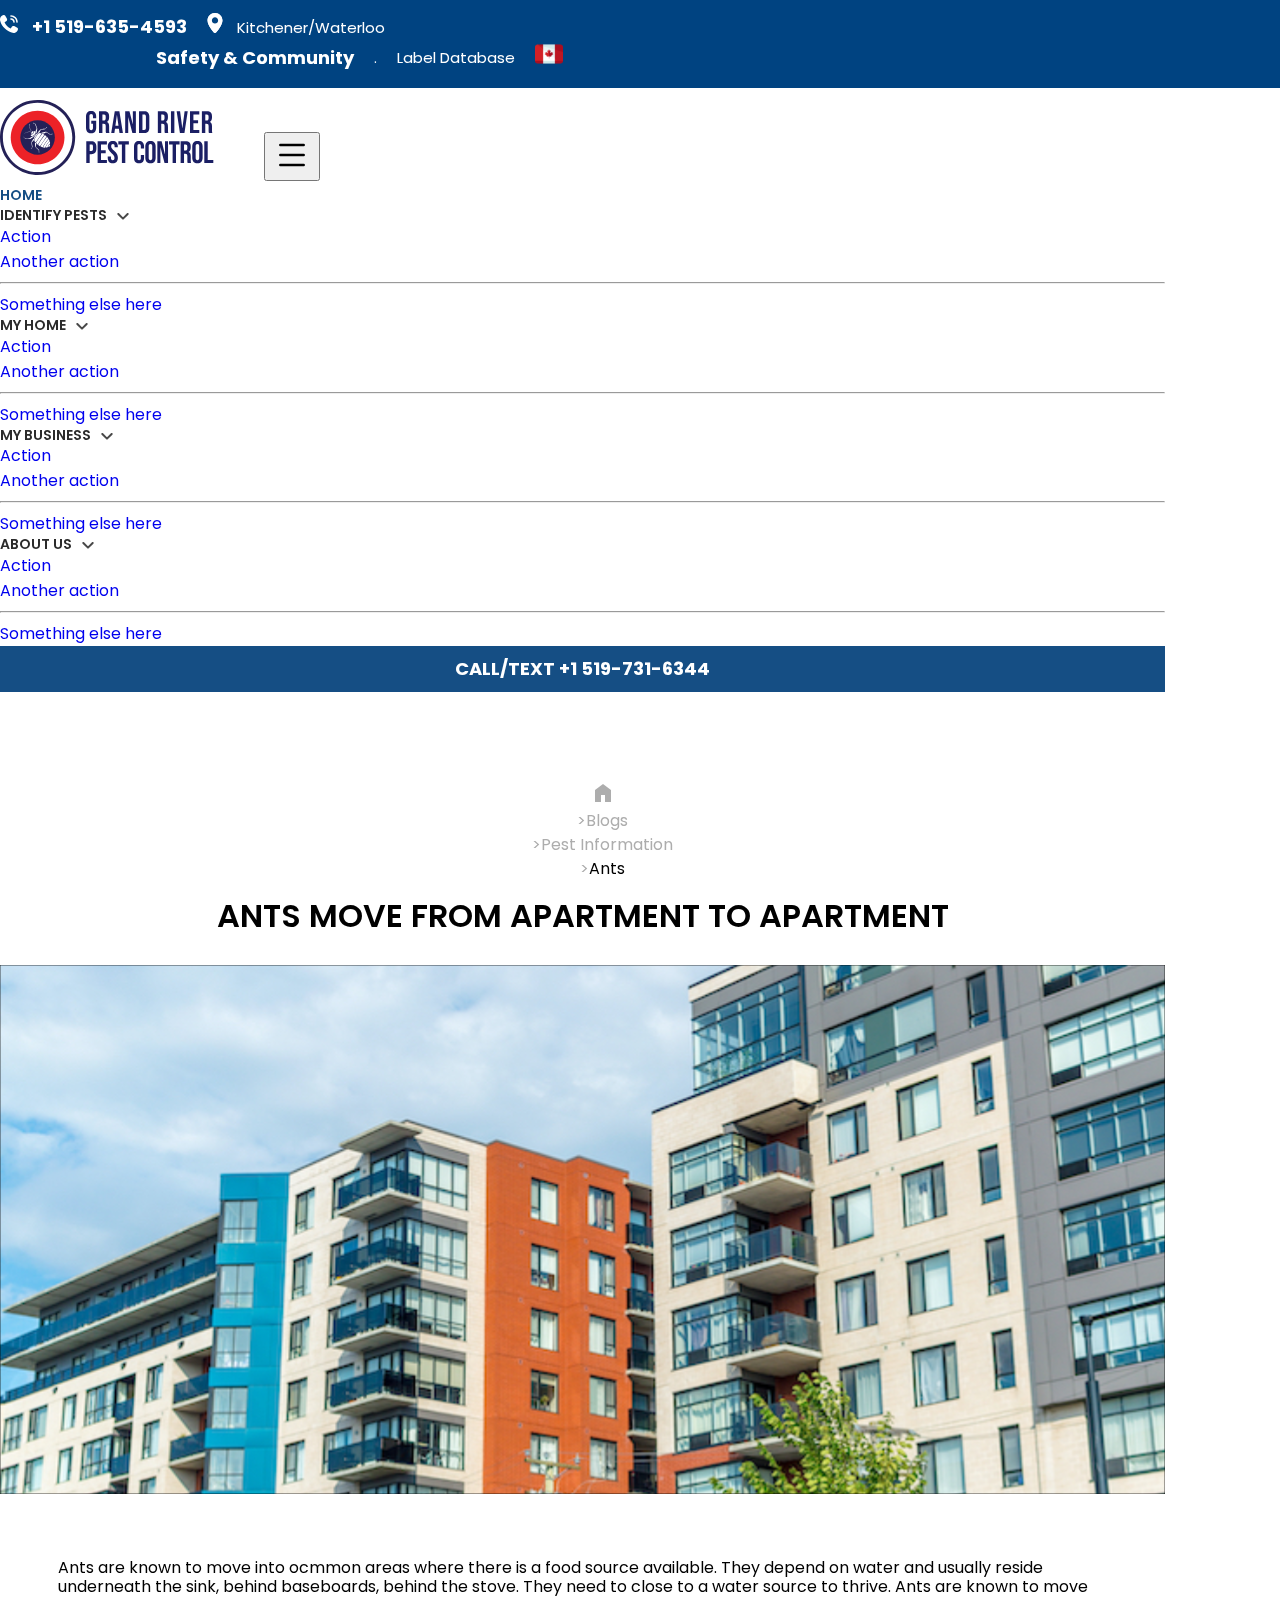
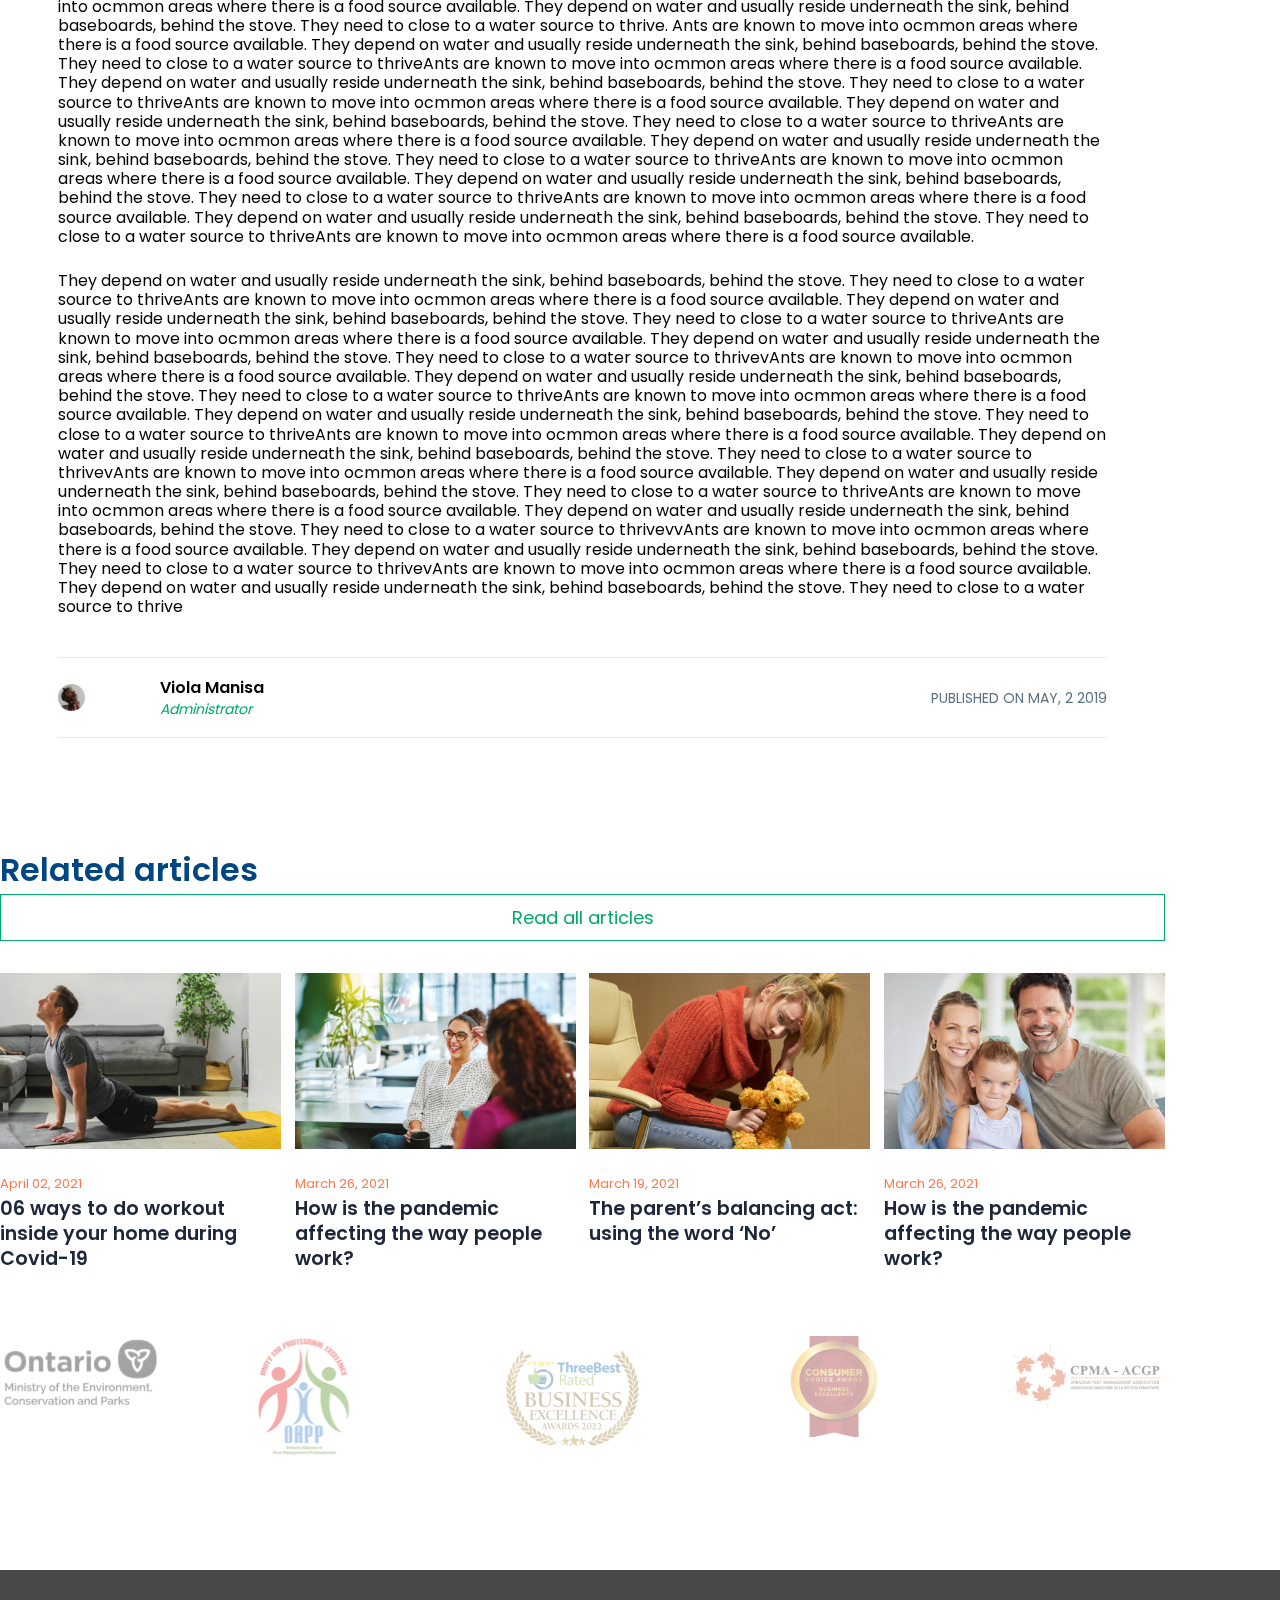
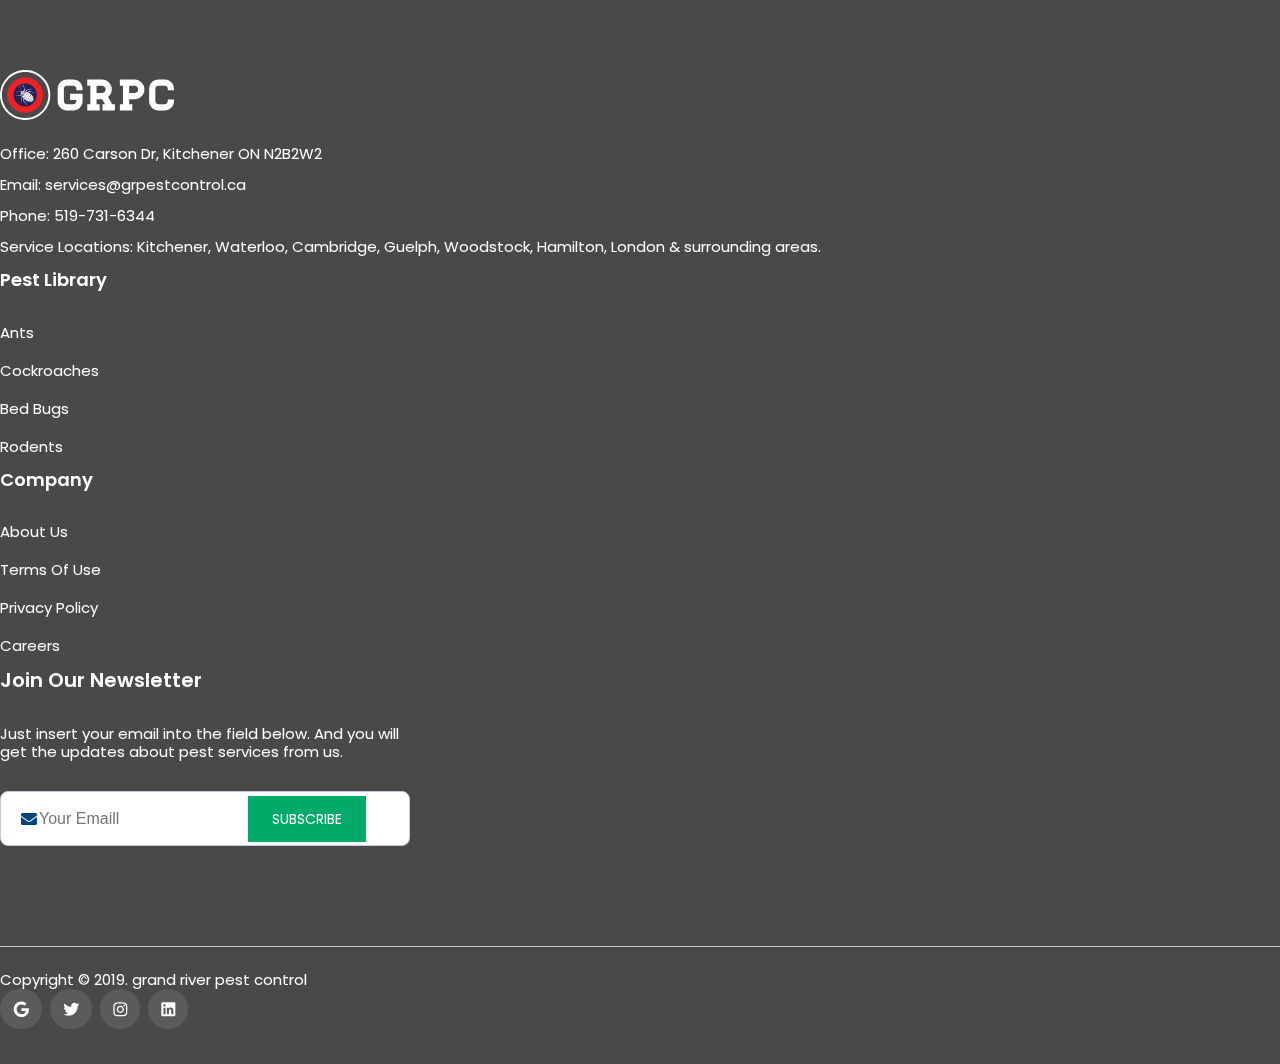
<file: blog.html>
<!doctype html>
<html lang="en">

<head>
    <meta charset="utf-8">
    <meta name="viewport" content="width=device-width, initial-scale=1">
    <title>GRPC</title>
    <link href="https://cdn.jsdelivr.net/npm/bootstrap@5.3.0-alpha1/dist/css/bootstrap.min.css" rel="stylesheet"
        integrity="sha384-GLhlTQ8iRABdZLl6O3oVMWSktQOp6b7In1Zl3/Jr59b6EGGoI1aFkw7cmDA6j6gD" crossorigin="anonymous">
    <link rel="stylesheet" href="./assets/css/style.css">
</head>

<body>
    <!-- navbar start  -->
    <header class="nav_wrap">
        <div class="nav_top">
            <div class="container">
                <div class="d-flex justify-content-between align-items-center flex-wrap">
                    <ul>
                        <li>
                            <img src="./assets/img/phone-call.svg" alt="">
                            <p>+1 519-635-4593</p>
                        </li>
                        <li>
                            <img src="./assets/img/location_pin.svg" alt="">
                            <h6>Kitchener/Waterloo</h6>
                        </li>
                    </ul>
                    <ul>
                        <li>
                            <p>Safety & Community </p>
                        </li>
                        <li>
                            <h6>.</h6>
                        </li>
                        <li>
                            <h6>Label Database</h6>
                        </li>
                        <li>
                            <img src="./assets/img/canada_flag.svg" alt="">
                        </li>
                    </ul>
                </div>
            </div>
        </div>
        <div class="nav_inner">
            <div class="container">
                <nav class="navbar navbar-expand-lg">
                    <a class="navbar-brand" href="#"><img src="./assets/img/main_logo.svg" alt="" class="main_logo"></a>
                    <button class="navbar-toggler" type="button" data-bs-toggle="collapse"
                        data-bs-target="#navbarSupportedContent" aria-controls="navbarSupportedContent"
                        aria-expanded="false" aria-label="Toggle navigation">
                        <span class=""><img src="./assets/img/burger.svg" alt=""></span>
                    </button>
                    <div class="collapse navbar-collapse" id="navbarSupportedContent">
                        <ul class="navbar-nav mx-auto mb-2 mb-lg-0 custom_gap">
                            <li class="nav-item">
                                <a class="nav-link active" aria-current="page" href="#">Home</a>
                            </li>
                            <li class="nav-item dropdown">
                                <a class="nav-link dropdown-toggle" href="#" role="button" data-bs-toggle="dropdown"
                                    aria-expanded="false">
                                    Identify Pests
                                </a>
                                <ul class="dropdown-menu">
                                    <li><a class="dropdown-item" href="#">Action</a></li>
                                    <li><a class="dropdown-item" href="#">Another action</a></li>
                                    <li>
                                        <hr class="dropdown-divider">
                                    </li>
                                    <li><a class="dropdown-item" href="#">Something else here</a></li>
                                </ul>
                            </li>
                            <li class="nav-item dropdown">
                                <a class="nav-link dropdown-toggle" href="#" role="button" data-bs-toggle="dropdown"
                                    aria-expanded="false">
                                    My Home
                                </a>
                                <ul class="dropdown-menu">
                                    <li><a class="dropdown-item" href="#">Action</a></li>
                                    <li><a class="dropdown-item" href="#">Another action</a></li>
                                    <li>
                                        <hr class="dropdown-divider">
                                    </li>
                                    <li><a class="dropdown-item" href="#">Something else here</a></li>
                                </ul>
                            </li>
                            <li class="nav-item dropdown">
                                <a class="nav-link dropdown-toggle" href="#" role="button" data-bs-toggle="dropdown"
                                    aria-expanded="false">
                                    My Business
                                </a>
                                <ul class="dropdown-menu">
                                    <li><a class="dropdown-item" href="#">Action</a></li>
                                    <li><a class="dropdown-item" href="#">Another action</a></li>
                                    <li>
                                        <hr class="dropdown-divider">
                                    </li>
                                    <li><a class="dropdown-item" href="#">Something else here</a></li>
                                </ul>
                            </li>
                            <li class="nav-item dropdown">
                                <a class="nav-link dropdown-toggle" href="#" role="button" data-bs-toggle="dropdown"
                                    aria-expanded="false">
                                    About Us
                                </a>
                                <ul class="dropdown-menu">
                                    <li><a class="dropdown-item" href="#">Action</a></li>
                                    <li><a class="dropdown-item" href="#">Another action</a></li>
                                    <li>
                                        <hr class="dropdown-divider">
                                    </li>
                                    <li><a class="dropdown-item" href="#">Something else here</a></li>
                                </ul>
                            </li>
                        </ul>
                        <a href="" class="button">Call/TEXT +1 519-731-6344</a>
                    </div>
                </nav>
            </div>
        </div>
    </header>
    <!-- navbar end -->

    <!-- building sec start  -->
    <section class="blog_wrap">
        <div class="container">
            <nav aria-label="breadcrumb">
                <ol class="breadcrumb">
                  <li class="breadcrumb-item"><a href="#"><img src="./assets/img/home.svg" alt=""></a></li>
                  <li class="breadcrumb-item" aria-current="page">Blogs</li>
                  <li class="breadcrumb-item" aria-current="page">Pest Information</li>
                  <li class="breadcrumb-item active" aria-current="page">Ants</li>
                </ol>
              </nav>
            <h1>ANTS MOVE FROM APARTMENT TO APARTMENT</h1>
            <div class="building_img">
                <img src="./assets/img/building.svg" alt="">
            </div>
            <ul>
                <li>
                    <p>
                        Ants are known to move into ocmmon areas where there is a food source available. They depend on water and usually reside underneath the sink, behind baseboards, behind the stove. They need to close to a water source to thrive. Ants are known to move into ocmmon areas where there is a food source available. They depend on water and usually reside underneath the sink, behind baseboards, behind the stove. They need to close to a water source to thrive. Ants are known to move into ocmmon areas where there is a food source available. They depend on water and usually reside underneath the sink, behind baseboards, behind the stove. They need to close to a water source to thriveAnts are known to move into ocmmon areas where there is a food source available. They depend on water and usually reside underneath the sink, behind baseboards, behind the stove. They need to close to a water source to thriveAnts are known to move into ocmmon areas where there is a food source available. They depend on water and usually reside underneath the sink, behind baseboards, behind the stove. They need to close to a water source to thriveAnts are known to move into ocmmon areas where there is a food source available. They depend on water and usually reside underneath the sink, behind baseboards, behind the stove. They need to close to a water source to thriveAnts are known to move into ocmmon areas where there is a food source available. They depend on water and usually reside underneath the sink, behind baseboards, behind the stove. They need to close to a water source to thriveAnts are known to move into ocmmon areas where there is a food source available. They depend on water and usually reside underneath the sink, behind baseboards, behind the stove. They need to close to a water source to thriveAnts are known to move into ocmmon areas where there is a food source available. 
                    </p>
                </li>
                <li>
                    <p>
                        They depend on water and usually reside underneath the sink, behind baseboards, behind the stove. They need to close to a water source to thriveAnts are known to move into ocmmon areas where there is a food source available. They depend on water and usually reside underneath the sink, behind baseboards, behind the stove. They need to close to a water source to thriveAnts are known to move into ocmmon areas where there is a food source available. They depend on water and usually reside underneath the sink, behind baseboards, behind the stove. They need to close to a water source to thrivevAnts are known to move into ocmmon areas where there is a food source available. They depend on water and usually reside underneath the sink, behind baseboards, behind the stove. They need to close to a water source to thriveAnts are known to move into ocmmon areas where there is a food source available. They depend on water and usually reside underneath the sink, behind baseboards, behind the stove. They need to close to a water source to thriveAnts are known to move into ocmmon areas where there is a food source available. They depend on water and usually reside underneath the sink, behind baseboards, behind the stove. They need to close to a water source to thrivevAnts are known to move into ocmmon areas where there is a food source available. They depend on water and usually reside underneath the sink, behind baseboards, behind the stove. They need to close to a water source to thriveAnts are known to move into ocmmon areas where there is a food source available. They depend on water and usually reside underneath the sink, behind baseboards, behind the stove. They need to close to a water source to thrivevvAnts are known to move into ocmmon areas where there is a food source available. They depend on water and usually reside underneath the sink, behind baseboards, behind the stove. They need to close to a water source to thrivevAnts are known to move into ocmmon areas where there is a food source available. They depend on water and usually reside underneath the sink, behind baseboards, behind the stove. They need to close to a water source to thrive
                    </p>
                </li>
            </ul>
            <div class="publish_wrap">
                <div class="publish_content">
                    <img src="./assets/img/Avatar.svg" alt="">
                    <ul class="pulish_name">
                        <li>Viola Manisa</li>
                        <li>Administrator</li>
                    </ul>
                </div>
                <p>PUBLISHED ON MAY, 2 2019</p>
            </div>
        </div>
    </section>
    <!-- building sec end -->
    <!-- pest control sec start  -->
    <section class="pest_control">
        <div class="container">
            <div class="d-flex justify-content-between align-items-center flex-wrap">
                <h1>Related articles</h1>
                <a href="" class="button flex_align">Read all articles</a>
            </div>
            <div class="control_boxes">
                <div class="control_box">
                    <div class="pest_img">
                        <img src="./assets/img/pest1.jpg" alt="">
                    </div>
                    <span>April 02, 2021</span>
                    <h5>06 ways to do workout inside your home during Covid-19</h5>
                </div>
                <div class="control_box">
                    <div class="pest_img">
                        <img src="./assets/img/pest2.jpg" alt="">
                    </div>
                    <span>March 26, 2021</span>
                    <h5>How is the pandemic affecting the way people work?</h5>
                </div>
                <div class="control_box">
                    <div class="pest_img">
                        <img src="./assets/img/pest3.jpg" alt="">
                    </div>
                    <span>March 19, 2021</span>
                    <h5>The parent’s balancing act: using the word ‘No’</h5>
                </div>
                <div class="control_box">
                    <div class="pest_img">
                        <img src="./assets/img/pest4.jpg" alt="">
                    </div>
                    <span>March 26, 2021</span>
                    <h5>How is the pandemic affecting the way people work?</h5>
                </div>
            </div>
        </div>
    </section>
    <!-- pest control sec end -->
 
<!-- partner wrap start  -->
<section class="partner_wrap">
    <div class="container">
        <div class="partner_inner">
            <div class="partner_img">
                <img src="./assets/img/partner1.svg" alt="">
            </div>
            <div class="partner_img">
                <img src="./assets/img/partner2.svg" alt="">
            </div>
            <div class="partner_img">
                <img src="./assets/img/partner3.png" alt="">
            </div>
            <div class="partner_img">
                <img src="./assets/img/partner4.svg" alt="">
            </div>
            <div class="partner_img">
                <img src="./assets/img/partner5.png" alt="">
            </div>
        </div>
    </div>
</section>
<!-- partner wrap end -->

    <!-- footer start  -->
    <footer class="footer_wrap">
        <div class="container">
            <div class="footer_inner">
                <div class="row custom_gap">
                    <div class="col-lg-4">
                        <div class="footer_content">
                            <div class="main_logo">
                                <img src="./assets/img/footer_logo.svg" alt="">
                            </div>
                            <h6>Office: 260 Carson Dr, Kitchener ON N2B2W2</h6>
                            <h6><a href="">Email: services@grpestcontrol.ca</a></h6>
                            <h6><a href="">Phone: 519-731-6344</a></h6>
                            <h6>Service Locations: Kitchener, Waterloo, Cambridge, Guelph, Woodstock, Hamilton, London &
                                surrounding areas.</h6>
                        </div>
                    </div>
                    <div class="col-lg-2">
                        <div class="footer_content">
                            <p>Pest Library</p>
                            <ul>
                                <li>
                                    <h6><a href="">Ants</a></h6>
                                </li>
                                <li>
                                    <h6><a href="">Cockroaches</a></h6>
                                </li>
                                <li>
                                    <h6><a href="">Bed Bugs</a></h6>
                                </li>
                                <li>
                                    <h6><a href="">Rodents</a></h6>
                                </li>
                            </ul>
                        </div>
                    </div>
                    <div class="col-lg-2">
                        <div class="footer_content">
                            <p>Company</p>
                            <ul>
                                <li>
                                    <h6><a href="">About Us</a></h6>
                                </li>
                                <li>
                                    <h6><a href="">Terms Of Use</a></h6>
                                </li>
                                <li>
                                    <h6><a href="">Privacy Policy</a></h6>
                                </li>
                                <li>
                                    <h6><a href="">Careers</a></h6>
                                </li>
                            </ul>
                        </div>
                    </div>
                    <div class="col-lg-4">
                        <div class="footer_content newsletter_wrap">
                            <p>Join Our Newsletter</p>
                            <h6>Just insert your email into the field below. And you will get the updates about pest
                                services from us.</h6>
                            <form action="" class="footer_form">
                                <img src="./assets/img/email.svg" alt="">
                                <input type="text" class="form-control" placeholder="Your Emaill">
                                <a href="" class="button subscribe_btn">Subscribe</a>
                            </form>
                        </div>
                    </div>
                </div>
            </div>
        </div>
        <div class="footer_social">
            <div class="container">
                <div class="d-flex justify-content-between align-items-center flex-wrap">
                    <h6>Copyright © 2019. grand river pest control</h6>
                    <div class="social_icons">
                        <a href=""><img src="./assets/img/google.svg" alt=""></a>
                        <a href=""><img src="./assets/img/tw.svg" alt=""></a>
                        <a href=""><img src="./assets/img/inst.svg" alt=""></a>
                        <a href=""><img src="./assets/img/in.svg" alt=""></a>
                    </div>
                </div>
            </div>
        </div>
    </footer>
    <!-- footer end -->

    <script src="https://cdn.jsdelivr.net/npm/bootstrap@5.3.0-alpha1/dist/js/bootstrap.bundle.min.js"
        integrity="sha384-w76AqPfDkMBDXo30jS1Sgez6pr3x5MlQ1ZAGC+nuZB+EYdgRZgiwxhTBTkF7CXvN" crossorigin="anonymous">
    </script>
    <script src="assets/js/jquery3.3.1.min.js"></script>
    <script src="assets/js/slick-carousel1.9.0.js"></script>
    <script src="assets/js/main.js"></script>
</body>

</html>
</file>
<file: assets/css/style.css>
@font-face {
  font-family: 'Poppins';
  src: url("../fonts/Poppins-Light.eot");
  src: url("../fonts/Poppins-Light.eot?#iefix") format("embedded-opentype"), url("../fonts/Poppins-Light.woff2") format("woff2"), url("../fonts/Poppins-Light.woff") format("woff"), url("../fonts/Poppins-Light.ttf") format("truetype");
  font-weight: 300;
  font-style: normal;
  font-display: swap;
}

@font-face {
  font-family: 'Poppins';
  src: url("../fonts/Poppins-ExtraBold.eot");
  src: url("../fonts/Poppins-ExtraBold.eot?#iefix") format("embedded-opentype"), url("../fonts/Poppins-ExtraBold.woff2") format("woff2"), url("../fonts/Poppins-ExtraBold.woff") format("woff"), url("../fonts/Poppins-ExtraBold.ttf") format("truetype");
  font-weight: bold;
  font-style: normal;
  font-display: swap;
}

@font-face {
  font-family: 'Poppins';
  src: url("../fonts/Poppins-Bold.eot");
  src: url("../fonts/Poppins-Bold.eot?#iefix") format("embedded-opentype"), url("../fonts/Poppins-Bold.woff2") format("woff2"), url("../fonts/Poppins-Bold.woff") format("woff"), url("../fonts/Poppins-Bold.ttf") format("truetype");
  font-weight: bold;
  font-style: normal;
  font-display: swap;
}

@font-face {
  font-family: 'Poppins';
  src: url("../fonts/Poppins-Medium.eot");
  src: url("../fonts/Poppins-Medium.eot?#iefix") format("embedded-opentype"), url("../fonts/Poppins-Medium.woff2") format("woff2"), url("../fonts/Poppins-Medium.woff") format("woff"), url("../fonts/Poppins-Medium.ttf") format("truetype");
  font-weight: 500;
  font-style: normal;
  font-display: swap;
}

@font-face {
  font-family: 'Poppins';
  src: url("../fonts/Poppins-SemiBold.eot");
  src: url("../fonts/Poppins-SemiBold.eot?#iefix") format("embedded-opentype"), url("../fonts/Poppins-SemiBold.woff2") format("woff2"), url("../fonts/Poppins-SemiBold.woff") format("woff"), url("../fonts/Poppins-SemiBold.ttf") format("truetype");
  font-weight: 600;
  font-style: normal;
  font-display: swap;
}

@font-face {
  font-family: 'Poppins';
  src: url("../fonts/Poppins-Regular.eot");
  src: url("../fonts/Poppins-Regular.eot?#iefix") format("embedded-opentype"), url("../fonts/Poppins-Regular.woff2") format("woff2"), url("../fonts/Poppins-Regular.woff") format("woff"), url("../fonts/Poppins-Regular.ttf") format("truetype");
  font-weight: normal;
  font-style: normal;
  font-display: swap;
}

@font-face {
  font-family: 'Signerica Fat';
  src: url("../fonts/SignericaFat.eot");
  src: url("../fonts/SignericaFat.eot?#iefix") format("embedded-opentype"), url("../fonts/SignericaFat.woff2") format("woff2"), url("../fonts/SignericaFat.woff") format("woff"), url("../fonts/SignericaFat.ttf") format("truetype");
  font-weight: normal;
  font-style: normal;
  font-display: swap;
}

body {
  margin: 0;
  padding: 0;
  width: 100%;
  height: 100%;
  font-family: 'Poppins';
}

body,
html {
  overflow-x: hidden;
}

* {
  -webkit-box-sizing: border-box;
          box-sizing: border-box;
}

/* HTML5 display-role reset for older browsers */
article,
aside,
details,
figcaption,
figure,
footer,
header,
hgroup,
menu,
nav,
section {
  display: block;
}

ol,
ul {
  list-style: none;
}

a {
  outline: none;
}

button:focus {
  outline: unset;
  -webkit-box-shadow: none;
          box-shadow: none;
}

.form-select:focus,
.form-select:active {
  outline: 0;
  -webkit-box-shadow: none;
          box-shadow: none;
  border: none;
}

img {
  max-width: 100%;
}

h1,
h2,
h3,
h4,
h5,
h6,
p,
ul {
  margin: 0;
  padding: 0;
}

a {
  text-decoration: none;
}

a:focus-visible {
  outline: none;
}

a:hover {
  color: unset;
}

input:focus-visible {
  outline: none;
}

.form-control:focus {
  outline: none;
  -webkit-box-shadow: none;
          box-shadow: none;
  border: none;
}

.flex_align {
  display: -webkit-box;
  display: -ms-flexbox;
  display: flex;
  -webkit-box-pack: center;
      -ms-flex-pack: center;
          justify-content: center;
  -webkit-box-align: center;
      -ms-flex-align: center;
          align-items: center;
}

.flex_bt {
  display: -webkit-box;
  display: -ms-flexbox;
  display: flex;
  -webkit-box-pack: justify;
      -ms-flex-pack: justify;
          justify-content: space-between;
  -webkit-box-align: center;
      -ms-flex-align: center;
          align-items: center;
}

.container {
  max-width: 1660px;
  width: 100%;
}

@media screen and (max-width: 1560px) {
  .container {
    max-width: 1375px;
  }
}

.textParaot {
  color: #00AB6A;
}

h6 {
  font-weight: 400;
  font-size: 16px;
  line-height: 1.2;
}

.fw_300 {
  font-weight: 300 !important;
}

.fw_400 {
  font-weight: 400 !important;
}

.fw_500 {
  font-weight: 500 !important;
}

.fw_600 {
  font-weight: 600 !important;
}

.fw_700 {
  font-weight: 700 !important;
}

.nav_top {
  background-color: #004381;
  color: #fff;
  padding: 13px 0;
}

.nav_top img {
  display: inline-block;
  margin-right: 10px;
}

.nav_top span {
  font-weight: 600;
}

.nav_top ul {
  display: -webkit-box;
  display: -ms-flexbox;
  display: flex;
  -webkit-box-align: center;
      -ms-flex-align: center;
          align-items: center;
  gap: 20px;
  width: calc(50% - 10px);
}

.nav_top ul p,
.nav_top ul h6 {
  display: inline-block;
}

.nav_top ul:last-child {
  -webkit-box-pack: end;
      -ms-flex-pack: end;
          justify-content: end;
}

.nav_top ul p {
  font-size: 18px;
  font-weight: 700;
}

.nav_inner {
  padding: 12px 0;
}

.nav_inner .navbar-brand {
  max-width: 260px;
  width: 100%;
}

.nav_inner .nav-link {
  font-weight: 600;
  font-size: 16px;
  line-height: 1.2;
  text-transform: uppercase;
  color: #2B2B2B;
  padding: 0 !important;
}

.nav_inner .nav-link.active {
  color: #154E84;
}

.nav_inner .custom_gap {
  gap: 50px;
}

.nav_inner .dropdown-toggle {
  display: -webkit-box;
  display: -ms-flexbox;
  display: flex;
  -webkit-box-align: center;
      -ms-flex-align: center;
          align-items: center;
  gap: 10px;
}

.nav_inner .dropdown-toggle::after {
  content: url(../img/drop_chev.svg);
  border: none;
}

.nav_inner .button {
  font-size: 18px;
  border-radius: 0;
  font-weight: 700;
}

.btnz_wrap {
  display: -webkit-box;
  display: -ms-flexbox;
  display: flex;
  -webkit-box-align: center;
      -ms-flex-align: center;
          align-items: center;
}

.btnz_wrap .login_btn {
  background-color: unset;
  color: #2B2B2B;
  font-weight: 600;
}

.button {
  display: -webkit-box;
  display: -ms-flexbox;
  display: flex;
  -webkit-box-pack: center;
      -ms-flex-pack: center;
          justify-content: center;
  -webkit-box-align: center;
      -ms-flex-align: center;
          align-items: center;
  padding: 18px 30px;
  font-weight: 400;
  font-size: 14px;
  line-height: 1.2;
  text-transform: uppercase;
  color: #fff;
  border-radius: 50px;
  background-color: #154E84;
  border-radius: 0 !important;
}

.button.submit_btn {
  background-color: #00AB6A;
  border-radius: 58px;
  max-width: 610px;
  width: 100%;
  height: 64px;
  padding: 0;
}

.button.subscribe_btn {
  border-radius: 4px;
  background-color: #00AB6A;
  padding: 15px 24px;
}

.button:hover {
  opacity: 0.7;
  color: #fff;
}

.hero_wrap .slide_img {
  height: calc(100vh - 146px);
}

.hero_wrap .slide_img img {
  height: 100%;
  width: 100%;
  -o-object-fit: cover;
     object-fit: cover;
  border-radius: 0px 0px 100px 0;
}

.hero_wrap .slick-dots {
  bottom: 55px;
}

.gallery_wrap {
  display: -webkit-box;
  display: -ms-flexbox;
  display: flex;
  -ms-flex-wrap: wrap;
      flex-wrap: wrap;
  gap: 7px;
}

.gallery_wrap .gallery_img img {
  height: 100%;
  width: 100%;
}

.gallery_wrap .w_25 {
  width: calc(25% - 7px);
}

.gallery_wrap .w_50 {
  width: calc(50% - 7px);
}

.gallery_wrap .small_img + .small_img {
  margin-top: 7px;
}

.hero_inner {
  text-align: center;
  display: -webkit-box;
  display: -ms-flexbox;
  display: flex;
  -webkit-box-orient: vertical;
  -webkit-box-direction: normal;
      -ms-flex-direction: column;
          flex-direction: column;
  -webkit-box-pack: center;
      -ms-flex-pack: center;
          justify-content: center;
  color: #fff;
  position: absolute;
  top: 50%;
  left: 50%;
  -webkit-transform: translate(-50%, -50%);
          transform: translate(-50%, -50%);
}

.hero_inner h1 {
  font-weight: 500;
  font-size: 48px;
  line-height: 1.3;
  color: #FFFFFF;
  margin-top: 10px;
  margin-bottom: 40px;
}

.hero_inner .btnz_wrap {
  -webkit-box-pack: center;
      -ms-flex-pack: center;
          justify-content: center;
  gap: 13px;
}

.hero_inner .btnz_wrap .button:first-child {
  background-color: unset;
  border: 1px solid #fff;
}

.hero_inner .btnz_wrap .button {
  height: 54px;
}

.slick-track {
  display: -webkit-box;
  display: -ms-flexbox;
  display: flex;
  -webkit-box-align: center;
      -ms-flex-align: center;
          align-items: center;
  -ms-flex-wrap: nowrap;
      flex-wrap: nowrap;
  height: 100%;
  -webkit-box-pack: center;
      -ms-flex-pack: center;
          justify-content: center;
}

.slick-list {
  padding: 0 !important;
}

.slick-dots {
  position: absolute;
  bottom: 0;
  display: -webkit-box;
  display: -ms-flexbox;
  display: flex;
  -webkit-box-pack: center;
      -ms-flex-pack: center;
          justify-content: center;
  width: 100%;
  gap: 12px;
}

.slick-dots button {
  font-size: 0;
  visibility: hidden;
}

.slick-dots li {
  width: 12px;
  height: 12px;
  border-radius: 50%;
  background-color: #8A8A8A;
  -webkit-transition: all 0.3s ease-in-out;
  transition: all 0.3s ease-in-out;
}

.slick-dots li.slick-active {
  width: 30px;
  background: #CC092F;
  border-radius: 30px;
  -webkit-transition: all 0.3s ease-in-out;
  transition: all 0.3s ease-in-out;
}

.slide_wrap {
  position: relative;
}

.slide_wrap .slide_img {
  position: relative;
}

.slide_wrap .slide_img::before {
  content: "";
  background: -webkit-gradient(linear, left top, left bottom, from(rgba(35, 31, 32, 0.8)), to(rgba(52, 52, 52, 0.48)));
  background: linear-gradient(180deg, rgba(35, 31, 32, 0.8) 0%, rgba(52, 52, 52, 0.48) 100%);
  width: 100%;
  height: 100%;
  position: absolute;
  top: 0;
  left: 0;
  right: 0;
  bottom: 0;
  border-radius: 0px 0px 100px 0;
}

.partner_inner {
  display: -webkit-box;
  display: -ms-flexbox;
  display: flex;
}

.partner_inner .partner_box {
  width: 25%;
  border-left: 1px solid #dddddd;
  text-align: center;
  padding: 45px 27px 90px 27px;
}

.partner_inner .partner_box:last-child {
  border-right: 1px solid #dddddd;
}

.partner_inner .partner_box img {
  width: clamp(35px, 4vw, 65px);
}

.partner_inner .partner_box h5 {
  color: #183B56;
  font-weight: 400;
  font-size: clamp(15px, 1.1vw, 20px);
  line-height: 1.2;
  text-align: center;
}

.partner_inner .partner_box h5 span {
  font-weight: 700;
}

.partner_inner .partner_box h4 {
  font-family: 'Poppins';
  font-weight: 700;
  font-size: clamp(16px, 1.3vw, 24px);
  line-height: 1.3;
  text-align: center;
  color: #014784;
  margin-top: 30px;
  margin-bottom: 10px;
}

.book_inspection h1 {
  font-weight: 500;
  font-size: 48px;
  line-height: 1.2;
  color: #FFFFFF;
  text-align: center;
}

.book_inspection .container {
  padding: 65px 85px 85px 85px;
  background: #004683;
  border-radius: 30px;
}

.inspection_form {
  margin-top: 50px;
  display: -webkit-box;
  display: -ms-flexbox;
  display: flex;
  -webkit-box-pack: justify;
      -ms-flex-pack: justify;
          justify-content: space-between;
  gap: 20px;
  -ms-flex-wrap: wrap;
      flex-wrap: wrap;
}

.inspection_form input {
  background: #FFFFFF;
  border-radius: 10px;
  height: 60px;
  padding-left: 20px;
  font-weight: 400;
  font-size: 16px;
  line-height: 1.2;
  color: #959EAD;
}

.inspection_form textarea {
  background: #FFFFFF;
  border-radius: 10px;
  padding-left: 20px;
  padding-top: 15px;
  font-weight: 400;
  font-size: 16px;
  line-height: 1.2;
  color: #959EAD;
  height: 160px;
}

.inspection_form label {
  display: block;
  margin-bottom: 4px;
}

.inspection_form .form_group {
  width: calc(50% - 25px);
}

.inspection_form h6 {
  color: #FFFFFF;
}

.inspection_form .submit_btn {
  margin-top: 30px;
}

.inspection_form .file_upload {
  width: 100%;
  height: 160px;
}

.inspection_form .file_upload button {
  width: 100%;
  height: 100%;
  background: rgba(255, 255, 255, 0.15);
  border: 1px dashed #DEDEDE;
  border-radius: 10px;
}

.inspection_form .file_upload p {
  font-weight: 500;
  font-size: 14px;
  line-height: 1.2;
  text-align: center;
  text-transform: uppercase;
  color: #FFFFFF;
  margin-top: 5px;
}

.waterloo_wrap {
  padding-top: clamp(20px, 3vw, 50px);
  padding-bottom: clamp(30px, 5vw, 90px);
}

.treatment_gallery {
  padding-top: clamp(40px, 6.5vw, 124px);
}

.treatment_gallery h1 {
  font-weight: 600;
  font-size: clamp(20px, 2.5vw, 42px);
  line-height: 1.3;
  text-align: center;
  color: #183B56;
  margin-bottom: 20px;
}

.treatment_gallery .gallery_img.small_img img {
  height: 320px;
  -o-object-fit: cover;
     object-fit: cover;
  vertical-align: middle;
}

.treatment_gallery .gallery_img.large_img img {
  height: 560px;
  -o-object-fit: cover;
     object-fit: cover;
  vertical-align: middle;
}

.treatment_gallery .gallery_column {
  display: -webkit-box;
  display: -ms-flexbox;
  display: flex;
  -webkit-box-orient: vertical;
  -webkit-box-direction: normal;
      -ms-flex-direction: column;
          flex-direction: column;
  gap: clamp(20px, 1.5vw, 45px);
  width: calc(33.33% - 30px);
}

.treatment_gallery .gallery_wrap {
  gap: clamp(20px, 1.5vw, 45px);
}

.waterloo_content {
  background: #004683;
  padding-top: clamp(30px, 4vw, 75px);
  padding-bottom: clamp(30px, 4vw, 75px);
  padding-left: clamp(30px, 4.5vw, 80px);
  padding-right: clamp(30px, 4.5vw, 80px);
  width: 50%;
}

.waterloo_content li + li {
  margin-top: 25px;
}

.waterloo_content .signature {
  font-family: 'Signerica Fat';
  font-weight: 400;
  font-size: clamp(18px, 3vw, 28px);
  line-height: 1.5;
  text-transform: capitalize;
  color: #FFFFFF;
}

.waterloo_content .pesticide_img {
  max-width: 150px;
  width: 100%;
}

.waterloo_content ul {
  margin-top: 30px;
}

.waterloo_content h1 {
  font-weight: 600;
  font-size: 40px;
  line-height: 1.2;
  color: #FFF4F4;
}

.waterloo_content h2 {
  font-weight: 400;
  font-size: 24px;
  line-height: 1.5;
  color: #fff;
  text-transform: capitalize;
}

.waterloo_content h6 {
  margin: 10px 0;
}

.waterloo_content h6 a {
  color: #00AB6A;
  -webkit-text-decoration-line: underline;
          text-decoration-line: underline;
  display: inline-block;
  margin: 0;
}

.waterloo_img {
  width: 50%;
}

.waterloo_img img {
  height: 100%;
}

.affordable_inner {
  background-image: url(../img/affordable_img.png);
  background-size: 100% 100%;
  background-repeat: no-repeat;
  color: #fff;
  text-align: center;
  padding: 114px 0;
}

.affordable_inner .affordable_img {
  max-width: 135px;
  width: 100%;
  margin-left: auto;
  margin-right: auto;
}

.affordable_inner h1 {
  margin-bottom: 7px;
}

.free_troll {
  text-align: center;
  padding: 120px 0;
}

.free_troll .button {
  margin-top: clamp(30px, 4.5vw, 80px);
}

.free_troll h1 {
  color: #004683;
  font-weight: 500;
  font-size: 48px;
  line-height: 1.2;
  margin-bottom: clamp(20px, 4.5vw, 80px);
}

.free_troll .arrows_wrap .arrow_icon {
  position: absolute;
  top: 50%;
  -webkit-transform: translateY(-50%);
          transform: translateY(-50%);
  z-index: 9;
  cursor: pointer;
  opacity: 0.3;
}

.free_troll .arrows_wrap .arrow_icon.slick-prev {
  left: 0;
}

.free_troll .arrows_wrap .arrow_icon.slick-next {
  right: 0;
}

.troll_slick {
  margin-top: 40px;
  display: -webkit-box;
  display: -ms-flexbox;
  display: flex;
  -webkit-box-pack: center;
      -ms-flex-pack: center;
          justify-content: center;
  gap: 30px;
  -ms-flex-wrap: wrap;
      flex-wrap: wrap;
}

.troll_slick h6 {
  font-weight: 600;
  font-size: 20px;
  line-height: 1.2;
  text-align: center;
  color: #494949;
  margin-top: 20px;
}

.troll_slick .troll_box {
  max-width: 240px;
  width: 100%;
}

.troll_slick .hover_content {
  display: none;
  padding: 22px 27px;
  background: #FFFFFF;
  -webkit-box-shadow: 0px 0px 30px rgba(45, 45, 45, 0.165308);
          box-shadow: 0px 0px 30px rgba(45, 45, 45, 0.165308);
  position: absolute;
  width: 312px;
  top: 0;
  left: 110%;
  z-index: 9;
}

.troll_slick .hover_content::before {
  content: "";
  border-left: 10px solid transparent;
  border-right: 15px solid #fff;
  border-bottom: 10px solid transparent;
  border-top: 10px solid transparent;
  position: absolute;
  left: -24px;
  bottom: 25px;
}

.troll_slick .troll_img {
  height: 230px;
  width: 100%;
  margin-left: auto;
  margin-right: auto;
  cursor: pointer;
  position: relative;
}

.troll_slick .troll_img img {
  height: 100%;
  -o-object-fit: contain;
     object-fit: contain;
}

.troll_slick .troll_img:hover img {
  border: 1px solid #00AB6A;
  border-radius: 20px;
}

.troll_slick .troll_img:hover .hover_content {
  display: block;
}

.troll_slick .slick-slide {
  margin: 0 10px;
}

.inspection_content .accordion-item {
  border: none;
}

.inspection_content .accordion-item:first-of-type .accordion-button {
  border-radius: 0;
}

.inspection_content .accordion-button:not(.collapsed) {
  -webkit-box-shadow: none;
          box-shadow: none;
  background-color: unset;
}

.inspection_content .accordion-body h6 {
  color: #000000;
  font-weight: 600;
  text-align: start;
}

.inspection_content .accordion-body li + li {
  margin-top: 15px;
}

.inspection_content .accordion-button {
  font-size: clamp(16px, 1.5vw, 24px);
  font-weight: 600;
  line-height: 1.2;
  text-transform: capitalize;
  color: #004683;
  border-radius: 0;
}

.inspection_content .accordion-button:focus {
  -webkit-box-shadow: none;
          box-shadow: none;
  border: none;
}

.inspection_content .accordion-button::after {
  display: none;
}

.inspection_content .accordion-button::before {
  content: "-";
  background: #004683;
  width: 28px;
  height: 28px;
  border-radius: 50%;
  color: #fff;
  display: -webkit-box;
  display: -ms-flexbox;
  display: flex;
  -webkit-box-pack: center;
      -ms-flex-pack: center;
          justify-content: center;
  -webkit-box-align: center;
      -ms-flex-align: center;
          align-items: center;
  margin-right: 15px;
  font-size: 24px;
  line-height: 1;
}

.inspection_content .accordion-button:not(.collapsed)::before {
  content: "+";
}

.building_content {
  background: #00AB6A;
  border-radius: 3px;
  padding: 75px 55px;
  font-weight: 600;
  font-size: clamp(20px, 2.5vw, 42px);
  line-height: 1.5;
  text-transform: capitalize;
  color: #FFF4F4;
  position: absolute;
  left: 0;
  top: 50%;
  -webkit-transform: translateY(-50%);
          transform: translateY(-50%);
}

.building_img {
  margin-top: clamp(30px, 6.5vw, 120px);
  margin-bottom: clamp(30px, 6.5vw, 120px);
}

.pest_control h1 {
  font-weight: 600;
  font-size: clamp(20px, 2.5vw, 42px);
  line-height: 1.5;
  color: #004683;
}

.pest_control .button {
  border: 1px solid #00AB6A;
  color: #00AB6A;
  background-color: unset;
  font-size: 18px;
  text-transform: inherit;
}

.control_boxes {
  display: -webkit-box;
  display: -ms-flexbox;
  display: flex;
  -webkit-box-pack: justify;
      -ms-flex-pack: justify;
          justify-content: space-between;
  -ms-flex-wrap: wrap;
      flex-wrap: wrap;
  margin-top: clamp(20px, 2.5vw, 40px);
}

.control_boxes .control_box {
  width: calc(25% - 10px);
}

.control_boxes .control_box span {
  font-weight: 400;
  font-size: 13px;
  line-height: 1.2;
  color: #FF794D;
  display: block;
  margin-top: 20px;
  margin-bottom: 5px;
}

.control_boxes .control_box h5 {
  font-weight: 600;
  font-size: clamp(16px, 1.5vw, 24px);
  line-height: 1.3;
  color: #1D263A;
}

.identify_pest {
  padding-top: 40px;
}

.pest_box {
  display: -webkit-box;
  display: -ms-flexbox;
  display: flex;
  gap: 40px;
  position: relative;
  z-index: 1;
}

.pest_box::before {
  content: "";
  background: #FFFFFF;
  border: 1px solid #ECEEF2;
  border-radius: 16px;
  max-width: 629px;
  width: 100%;
  height: 350px;
  position: absolute;
  z-index: -1;
  left: -35px;
  top: -35px;
}

.pest_row {
  display: -webkit-box;
  display: -ms-flexbox;
  display: flex;
  -webkit-box-orient: vertical;
  -webkit-box-direction: normal;
      -ms-flex-direction: column;
          flex-direction: column;
  gap: 15px;
  padding-top: 40px;
}

.pest_row li {
  background: #F5F5F5;
  border: 1px solid #ECEEF2;
  border-radius: 4px;
  width: 33px;
  height: 33px;
}

.pest_row li.active_pest {
  background: #231F20;
}

.pestDetail_box {
  display: -webkit-box;
  display: -ms-flexbox;
  display: flex;
  gap: 17px;
  -ms-flex-wrap: wrap;
      flex-wrap: wrap;
  max-width: 570px;
  width: 100%;
}

.pestDetail_box li {
  background: #FFFFFF;
  border: 1px solid #ECEEF2;
  border-radius: 8px;
  padding: 10px 13px 18px 13px;
  max-width: 105px;
  width: 100%;
}

.pestDetail_box li img {
  width: 40px;
  display: block;
  margin-bottom: 13px;
  margin-left: auto;
  margin-right: auto;
}

.pestDetail_box li .line_one {
  background: #183B56;
  mix-blend-mode: normal;
  opacity: 0.1;
  border-radius: 1px;
  height: 6px;
  display: block;
  width: 44px;
  margin-bottom: 7px;
}

.pestDetail_box li .line_two {
  background: #183B56;
  mix-blend-mode: normal;
  opacity: 0.1;
  border-radius: 1px;
  height: 6px;
  display: block;
  width: 74px;
}

.step_content h1 {
  font-weight: 600;
  font-size: 32px;
  line-height: 1.2;
  color: #3D3D3D;
  display: -webkit-box;
  display: -ms-flexbox;
  display: flex;
  gap: 20px;
  -webkit-box-align: center;
      -ms-flex-align: center;
          align-items: center;
  margin-bottom: 15px;
}

.step_content h1 span {
  font-weight: 400;
  font-size: 14px;
  line-height: 1.2;
  text-align: center;
  color: #FFFFFF;
  padding: 8px;
  background: #00AB6A;
  border-radius: 8px;
}

.step_content h6 {
  font-weight: 400;
  max-width: 620px;
  width: 100%;
}

.step_content ul {
  margin-top: 20px;
}

.step_content li {
  display: -webkit-box;
  display: -ms-flexbox;
  display: flex;
  gap: 10px;
  -webkit-box-align: center;
      -ms-flex-align: center;
          align-items: center;
}

.step_content li + li {
  margin-top: 15px;
}

.step_content li img {
  width: 20px;
}

.step_content li h6 {
  color: #57575B;
}

.step_line {
  text-align: center;
}

.step_line.step_line2 {
  margin-top: 40px;
}

.step_line.step_line2 img {
  display: block;
  margin-left: auto;
  margin-right: auto;
  padding-left: 200px;
}

.coffee_cup {
  text-align: center;
  margin-bottom: 40px;
}

.coffee_cup img {
  width: 64px;
}

.coffee_cup h2 {
  font-weight: 600;
  font-size: 32px;
  line-height: 1.2;
  text-align: center;
  color: #3D3D3D;
  margin-top: 25px;
}

.customer_box h1 {
  font-weight: 500;
  font-size: 48px;
  line-height: 1.2;
  text-align: center;
  color: #494949;
}

.customer_box h2 {
  font-weight: 600;
  font-size: 24px;
  line-height: 1.2;
  text-align: center;
  color: #00AB6A;
  margin-top: 10px;
  margin-bottom: 70px;
}

.customer_box p {
  font-weight: 300;
  font-size: 32px;
  line-height: 1.2;
  text-align: center;
  color: #494949;
}

.customer_box .review_row {
  display: -webkit-box;
  display: -ms-flexbox;
  display: flex;
  gap: 20px;
  -webkit-box-align: center;
      -ms-flex-align: center;
          align-items: center;
  -webkit-box-pack: center;
      -ms-flex-pack: center;
          justify-content: center;
  margin-top: 30px;
}

.customer_box .review_row h6 {
  font-weight: 600;
  color: #343434;
}

.customer_box .review_row h6 span {
  font-weight: 400;
}

.customer_wrap {
  padding-top: 300px;
  padding-bottom: 211px;
  background-image: url(../img/customer_bg.svg);
  background-size: cover;
  background-repeat: no-repeat;
  position: relative;
}

.customer_wrap .quote_img {
  position: absolute;
  top: 80px;
  left: 50%;
  -webkit-transform: translateX(-50%);
          transform: translateX(-50%);
}

.customer_wrap .container {
  max-width: 1140px;
  width: 100%;
  margin-left: auto;
  margin-right: auto;
  overflow-x: hidden;
}

.customer_wrap .slick-slide {
  width: 100% !important;
  margin: 0 10px;
}

.customer_wrap .slick-dots {
  left: 0;
  gap: 15px;
  bottom: 70px;
}

.customer_wrap .slick-dots li {
  width: 60px;
  height: 5px;
  background: #CCF3E4;
  border-radius: 30px;
}

.customer_wrap .slick-dots li.slick-active {
  background: #00AB6A;
}

.footer_wrap {
  padding-bottom: 28px;
  background: #494949;
  color: #fff;
}

.footer_wrap a {
  color: inherit;
}

.footer_wrap .footer_inner {
  padding-top: 145px;
  padding-bottom: 160px;
}

.footer_wrap .container {
  max-width: 1290px;
  width: 100%;
}

.footer_content .main_logo {
  max-width: 174px;
  width: 100%;
  margin-bottom: 18px;
}

.footer_content h6 {
  margin-bottom: 13px;
}

.footer_content p {
  font-weight: 600;
  font-size: 18px;
  line-height: 1.2;
  color: #FFFFFF;
  margin-bottom: 33px;
}

.footer_content li + li {
  margin-top: 20px;
}

.footer_content.newsletter_wrap p {
  font-size: 20px;
}

.footer_content.newsletter_wrap h6 {
  max-width: 400px;
  width: 100%;
}

.footer_content .footer_form {
  display: -webkit-box;
  display: -ms-flexbox;
  display: flex;
  height: 55px;
  padding: 5px;
  max-width: 410px;
  width: 100%;
  -webkit-box-align: center;
      -ms-flex-align: center;
          align-items: center;
  background: #FFFFFF;
  border: 1px solid #C3CAD9;
  border-radius: 8px;
  margin-top: 30px;
}

.footer_content .footer_form img {
  display: inline-block;
  margin-left: 15px;
}

.footer_content .footer_form input {
  border: none;
  font-weight: 400;
  font-size: 16px;
  line-height: 1.2;
  color: #959EAD;
}

.footer_social {
  border-top: 1px solid #ffffffb5;
  padding-top: 24px;
}

.footer_social .social_icons {
  display: -webkit-box;
  display: -ms-flexbox;
  display: flex;
  gap: 8px;
  -webkit-box-align: center;
      -ms-flex-align: center;
          align-items: center;
}

.footer_social .social_icons a:hover {
  opacity: 0.7;
}

.call_btn {
  position: fixed;
  bottom: 0px;
  cursor: pointer;
  background-color: #282b6d;
  display: none;
  text-shadow: 0 1px 0 rgba(0, 0, 0, 0.18);
  width: 100%;
  left: 0;
  height: 60px;
  gap: 5px;
}

.call_btn img {
  width: 40px;
}

.call_btn span {
  font-size: 20px;
  line-height: 1.2;
  color: #fff;
  font-weight: 600;
}

.blog_wrap {
  padding-top: clamp(30px, 5vw, 90px);
  padding-bottom: clamp(30px, 8.4vw, 160px);
}

.blog_wrap .breadcrumb {
  -webkit-box-pack: center;
      -ms-flex-pack: center;
          justify-content: center;
}

.blog_wrap .breadcrumb li + li {
  margin-top: 0;
}

.blog_wrap .breadcrumb-item {
  font-weight: 400;
  font-size: 16px;
  line-height: 24px;
  text-align: center;
  color: #ADADAD;
}

.blog_wrap .breadcrumb-item::before {
  content: ">";
  color: #ADADAD;
}

.blog_wrap .breadcrumb-item:first-child::before {
  display: none;
}

.blog_wrap .breadcrumb-item.active {
  color: #000;
}

.blog_wrap h1 {
  font-weight: 600;
  font-size: clamp(20px, 2.5vw, 48px);
  line-height: 1.2;
  text-align: center;
  color: #000000;
}

.blog_wrap .building_img {
  margin-top: 30px;
  margin-bottom: clamp(30px, 4.5vw, 85px);
}

.blog_wrap li + li {
  margin-top: 25px;
}

.blog_wrap li p {
  font-weight: 400;
  font-size: clamp(16px, 1.1vw, 20px);
  line-height: 1.2;
  color: #000000;
}

.blog_wrap ul {
  width: 90%;
  margin-left: auto;
  margin-right: auto;
}

.publish_wrap {
  margin-top: clamp(20px, 3.2vw, 60px);
  width: 90%;
  margin-left: auto;
  margin-right: auto;
  display: -webkit-box;
  display: -ms-flexbox;
  display: flex;
  -webkit-box-pack: justify;
      -ms-flex-pack: justify;
          justify-content: space-between;
  -webkit-box-align: center;
      -ms-flex-align: center;
          align-items: center;
  border-top: 1px solid #E5EAF4;
  border-bottom: 1px solid #E5EAF4;
  padding: 20px 0;
}

.publish_wrap .publish_content {
  display: -webkit-box;
  display: -ms-flexbox;
  display: flex;
  -webkit-box-pack: justify;
      -ms-flex-pack: justify;
          justify-content: space-between;
  -webkit-box-align: center;
      -ms-flex-align: center;
          align-items: center;
  max-width: 280px;
  width: 100%;
}

.publish_wrap img {
  width: clamp(20px, 2.1vw, 40px);
}

.publish_wrap ul {
  width: -webkit-fit-content;
  width: -moz-fit-content;
  width: fit-content;
}

.publish_wrap li {
  font-weight: 600;
  font-size: 16px;
  line-height: 1.2;
  color: #000000;
}

.publish_wrap li + li {
  margin-top: 3px;
}

.publish_wrap li:last-child {
  font-style: italic;
  font-weight: 400;
  font-size: 14px;
  color: #00AB6A;
}

.publish_wrap p {
  font-weight: 400;
  font-size: 14px;
  line-height: 20px;
  text-align: right;
  color: #5A7184;
}

.partner_wrap {
  padding-top: clamp(30px, 5vw, 90px);
  padding-bottom: clamp(30px, 8.4vw, 160px);
}

.partner_wrap .partner_inner {
  -webkit-box-pack: justify;
      -ms-flex-pack: justify;
          justify-content: space-between;
}

.partner_wrap .partner_img {
  max-width: 240px;
  width: 100%;
  cursor: pointer;
}

.partner_wrap .partner_img img {
  mix-blend-mode: luminosity;
  opacity: 0.6;
}

.partner_wrap .partner_img:hover img {
  mix-blend-mode: initial;
  opacity: 1;
}

@media screen and (max-width: 1560px) {
  .nav_inner .navbar-brand {
    max-width: 200px;
  }
  .hero_inner h1 {
    font-size: 35px;
  }
  .book_inspection .container {
    padding: 40px 50px 60px 50px;
  }
  .book_inspection h1 {
    font-size: 35px;
  }
  .button.submit_btn {
    max-width: 460px;
  }
  .waterloo_wrap {
    padding: 110px 0;
  }
  .waterloo_content h1 {
    font-size: 35px;
  }
  .waterloo_content .pesticide_img {
    max-width: 120px;
  }
  .waterloo_content li + li {
    margin-top: 35px;
  }
  .affordable_inner {
    padding: 95px 0;
  }
  .affordable_inner .affordable_img {
    max-width: 110px;
  }
  .free_troll {
    padding: 90px 0;
  }
  .free_troll h1 {
    font-size: 35px;
  }
  .coffee_cup h2 {
    font-size: 28px;
    margin-top: 15px;
  }
  .step_content h1 {
    font-size: 28px;
  }
  .customer_wrap .quote_img {
    width: 80px;
    top: 90px;
  }
  .customer_wrap {
    background-position: center;
    padding-bottom: 155px;
  }
  .customer_box h1 {
    font-size: 40px;
  }
  .customer_box h2 {
    margin-bottom: 45px;
  }
  .customer_box p {
    font-size: 27px;
  }
}

@media screen and (max-width: 1440px) {
  .nav_inner .navbar-brand {
    max-width: 140px;
  }
  .button {
    padding: 12px 20px;
  }
  .hero_wrap .slide_img {
    height: calc(100vh - 134px);
  }
  .partner_inner .partner_img {
    max-width: 160px;
  }
  .container {
    max-width: 1165px;
  }
  .inspection_form {
    margin-top: 30px;
  }
  .button.submit_btn {
    max-width: 370px;
  }
  .pestDetail_box li {
    max-width: 90px;
    padding: 5px 10px 12px 10px;
  }
  .pestDetail_box li .line_one {
    height: 5px;
    width: 35px;
    margin-bottom: 4px;
  }
  .pestDetail_box li .line_two {
    height: 5px;
    width: 55px;
  }
  .pestDetail_box li img {
    height: 45px;
  }
  .pest_box::before {
    height: 300px;
    top: -27px;
  }
  .customer_box h1 {
    font-size: 35px;
  }
  .customer_box h2 {
    font-size: 20px;
  }
  .customer_box p {
    font-size: 20px;
  }
  .footer_wrap .footer_inner {
    padding-top: 100px;
    padding-bottom: 100px;
  }
}

@media screen and (max-width: 1366px) {
  .troll_slick .hover_content {
    padding: 10px 15px;
    width: 250px;
  }
  .building_content {
    padding: 40px 15px;
  }
  .troll_slick h6 {
    font-size: 17px;
  }
  .troll_slick .troll_box {
    max-width: 190px;
  }
  .troll_slick {
    margin-top: 0;
  }
  .treatment_gallery .gallery_img.small_img img {
    height: 205px;
  }
  .treatment_gallery .gallery_img.large_img img {
    height: 350px;
  }
  .customer_wrap .quote_img {
    top: 60px;
  }
  .partner_inner .partner_box {
    padding: 40px 15px 50px 15px;
  }
  .nav_inner .nav-link {
    font-size: 14px;
  }
  .nav_inner .custom_gap {
    gap: 30px;
  }
  .hero_wrap .slide_img {
    height: calc(100vh - 116px);
  }
  .inspection_form input {
    height: 50px;
  }
  h6 {
    font-size: 15px;
  }
  .waterloo_content h1 {
    font-size: 30px;
  }
  .waterloo_content h2 {
    font-size: 18px;
  }
  .waterloo_content .pesticide_img {
    max-width: 95px;
  }
  .waterloo_content li + li {
    margin-top: 25px;
  }
  .waterloo_wrap {
    padding: 80px 0;
  }
  .affordable_inner .affordable_img {
    max-width: 80px;
  }
  .affordable_inner h1 {
    font-size: 30px;
  }
  .affordable_inner {
    padding: 70px 0;
  }
  .free_troll {
    padding: 70px 0;
  }
  .free_troll h1 {
    font-size: 30px;
  }
  .free_troll .container {
    max-width: 1120px;
  }
  .customer_box h1 {
    font-size: 28px;
  }
}

@media screen and (max-width: 1199.98px) {
  .nav_inner .custom_gap {
    gap: 10px;
  }
  .nav_inner .button {
    font-size: 15px;
  }
  .nav_top img {
    margin-right: 5px;
  }
  .hero_wrap .slide_img {
    height: 50vh;
  }
  .hero_inner {
    width: 100%;
  }
  .partner_inner .partner_img {
    max-width: 136px;
  }
  .hero_wrap {
    position: relative;
  }
  .inspection_form input {
    height: 45px;
  }
  .waterloo_content li {
    gap: 10px;
  }
  .waterloo_content .pesticide_img {
    max-width: 85px;
  }
  .free_troll .container {
    max-width: 915px;
  }
  .customer_wrap {
    padding-top: 220px;
  }
  .customer_wrap .quote_img {
    width: 70px;
    top: 60px;
  }
}

@media screen and (max-width: 991.98px) {
  .troll_slick .troll_box {
    max-width: 120px;
  }
  .partner_inner .partner_box {
    padding: 30px 5px 30px 5px;
  }
  .partner_inner .partner_box h4 {
    margin-top: 15px;
    margin-bottom: 5px;
  }
  .treatment_gallery .gallery_wrap {
    -webkit-box-pack: center;
        -ms-flex-pack: center;
            justify-content: center;
  }
  .nav_inner .navbar-toggler {
    padding: 0;
    border: none;
  }
  .nav_inner .navbar-toggler:focus {
    outline: none;
    -webkit-box-shadow: none;
            box-shadow: none;
  }
  .nav_inner .navbar-toggler:focus-visible {
    outline: none;
  }
  .nav_inner .custom_gap {
    gap: 20px;
    padding: 15px 0;
    -webkit-box-align: center;
        -ms-flex-align: center;
            align-items: center;
  }
  .hero_inner .btnz_wrap {
    -webkit-box-pack: center;
        -ms-flex-pack: center;
            justify-content: center;
  }
  .hero_inner h1 {
    font-size: 30px;
  }
  .hero_inner .btnz_wrap .button {
    height: 48px;
  }
  .partner_inner .partner_img {
    max-width: 100px;
  }
  .book_inspection .container {
    padding: 25px 20px;
    max-width: 720px;
    width: 100%;
    margin-left: auto;
    margin-right: auto;
  }
  .inspection_form .form_group {
    width: calc(50% - 10px);
  }
  .inspection_form .file_upload p {
    font-size: 13px;
    line-height: 1.4;
  }
  .book_inspection h1 {
    font-size: 30px;
  }
  .button.submit_btn {
    max-width: 300px;
    height: 50px;
    margin-top: 15px;
  }
  .waterloo_content li {
    margin-left: auto;
    margin-right: auto;
  }
  .waterloo_content h1 {
    margin-left: auto;
    margin-right: auto;
  }
  .affordable_inner {
    padding: 50px 15px;
  }
  .free_troll .container {
    max-width: 670px;
  }
  .pest_box {
    gap: 30px;
    margin-bottom: 40px;
    -webkit-box-pack: center;
        -ms-flex-pack: center;
            justify-content: center;
  }
  .pest_box.pest__box::before {
    height: 240px;
    max-width: 440px;
    top: -27px;
    left: 50%;
  }
  .pest_box::before {
    height: 300px;
    max-width: 530px;
    top: -27px;
    left: 47%;
    -webkit-transform: translateX(-50%);
            transform: translateX(-50%);
  }
  .step2_img {
    max-width: 300px;
    width: 100%;
  }
  .pestDetail_box {
    max-width: 460px;
  }
  .pest_row {
    padding-top: 0px;
  }
  .step_content ul {
    margin-bottom: 50px;
  }
  .coffee_cup {
    margin-bottom: 0;
  }
}

@media screen and (max-width: 575.98px) {
  .partner_inner .partner_box {
    width: 100%;
    border-left: 0;
    border-bottom: 1px solid #dddddd;
  }
  .partner_inner .partner_box:last-child {
    border-right: 0;
    border-bottom: 0;
  }
  .nav_top ul {
    width: 100%;
    gap: 12px;
  }
  .gallery_wrap .w_25 {
    width: calc(50% - 7px);
  }
  .gallery_wrap .w_50 {
    width: calc(100% - 7px);
  }
  .gallery_wrap {
    -webkit-box-pack: center;
        -ms-flex-pack: center;
            justify-content: center;
  }
  .nav_top ul p {
    font-size: 14px;
  }
  .nav_top ul + ul {
    margin-top: 10px;
  }
  .control_boxes .control_box {
    width: 100%;
  }
  .control_boxes {
    gap: 10px;
  }
  .building_img {
    height: 300px;
  }
  .building_img img {
    height: 100%;
    -o-object-fit: cover;
       object-fit: cover;
  }
  .troll_slick .troll_img {
    height: 120px;
  }
  .troll_slick .troll_box {
    max-width: 100%;
  }
  .troll_slick .hover_content {
    top: 0;
    left: 50%;
    -webkit-transform: translate(-50%, -110%);
            transform: translate(-50%, -110%);
  }
  .troll_slick .hover_content::before {
    border-left: 10px solid transparent;
    border-right: 10px solid transparent;
    border-bottom: 10px solid transparent;
    border-top: 10px solid #fff;
    left: auto;
    bottom: -20px;
  }
  .waterloo_content {
    width: 100%;
  }
  .waterloo_img {
    width: 100%;
    padding: 20px 15px;
  }
  .treatment_gallery .gallery_column {
    gap: 10px;
    width: calc(50% - 10px);
  }
  .treatment_gallery .gallery_wrap {
    gap: 10px;
  }
  .waterloo_content h1 {
    font-size: 21px;
  }
  .waterloo_content ul {
    margin-top: 20px;
  }
  .waterloo_content li + li {
    margin-top: 10px;
  }
  .control_boxes .control_box span {
    margin-top: 10px;
  }
  .building_content {
    padding: 10px 5px;
    font-size: 15px;
  }
  .nav_top {
    padding: 5px 0;
  }
  .hero_wrap .slide_img {
    height: 80vh;
  }
  .hero_inner {
    padding: 0 15px;
  }
  .hero_inner .btnz_wrap {
    -ms-flex-wrap: wrap;
        flex-wrap: wrap;
    -webkit-box-orient: vertical;
    -webkit-box-direction: reverse;
        -ms-flex-direction: column-reverse;
            flex-direction: column-reverse;
  }
  .partner_inner {
    margin-top: 20px;
    -ms-flex-wrap: wrap;
        flex-wrap: wrap;
    -webkit-box-pack: start;
        -ms-flex-pack: start;
            justify-content: start;
  }
  .inspection_form .form_group {
    width: 100%;
  }
  .book_inspection .container {
    padding: 12px;
    max-width: 350px;
    border-radius: 15px;
  }
  .inspection_form textarea {
    height: 140px;
  }
  .inspection_form .file_upload {
    height: 140px;
  }
  .waterloo_wrap {
    padding: 50px 0;
  }
  .waterloo_content li {
    -ms-flex-wrap: wrap;
        flex-wrap: wrap;
  }
  .waterloo_content .pesticide_img {
    margin-left: auto;
    margin-right: auto;
  }
  .affordable_inner {
    background-size: cover;
    background-position: center;
  }
  .pestDetail_box li {
    max-width: 65px;
    padding: 5px;
  }
  .pestDetail_box li img {
    height: 25px;
    width: 25px;
  }
  .pestDetail_box {
    gap: 5px;
    max-width: 280px;
  }
  .pest_row li {
    width: 25px;
    height: 25px;
  }
  .pest_row li.active_pest {
    padding: 3px;
  }
  .pest_box {
    gap: 20px;
  }
  .pest_box::before {
    height: 195px;
    max-width: 530px;
    top: -15px;
    left: 50%;
  }
  .step_line {
    max-width: 215px;
    width: 100%;
    margin: auto;
  }
  .step2_img {
    max-width: 225px;
  }
  .pest_box.pest__box::before {
    height: 180px;
    max-width: 315px;
    top: -15px;
  }
  .step_line.step_line2 img {
    padding-left: 125px;
  }
  .step_line.step_line2 {
    margin-top: 0px;
  }
  .customer_wrap {
    padding-top: 50px;
    margin-top: 50px;
    background-size: auto;
  }
  .customer_wrap .quote_img {
    width: 40px;
    top: -15px;
  }
  .customer_box p {
    font-size: 16px;
  }
  .customer_box h2 {
    font-size: 16px;
    margin-bottom: 25px;
  }
  .footer_wrap .footer_inner {
    padding-top: 50px;
    padding-bottom: 50px;
  }
  .footer_wrap .custom_gap {
    gap: 10px 0;
  }
  .footer_content p {
    font-size: 16px;
    margin-bottom: 20px;
  }
  .footer_content li + li {
    margin-top: 10px;
  }
  .footer_content.newsletter_wrap p {
    font-size: 17px;
  }
  .button.subscribe_btn {
    padding: 10px 15px;
  }
  .footer_content .footer_form {
    height: 45px;
  }
  .footer_social {
    padding-top: 15px;
  }
  .footer_social .social_icons {
    margin-top: 10px;
  }
  .btnz_wrap {
    -webkit-box-pack: center;
        -ms-flex-pack: center;
            justify-content: center;
  }
  .hero_wrap .slide_img img {
    border-radius: 0px 0px 50px 0;
  }
  .slide_wrap .slide_img::before {
    border-radius: 0px 0px 50px 0;
  }
  .blog_wrap ul {
    width: 100%;
  }
  .blog_wrap li + li {
    margin-top: 15px;
  }
  .publish_wrap ul {
    width: -webkit-fit-content !important;
    width: -moz-fit-content !important;
    width: fit-content !important;
    margin: 0;
  }
  .publish_wrap li + li {
    margin-top: 3px !important;
  }
  .publish_wrap img {
    width: 30px;
  }
  .publish_wrap .publish_content {
    max-width: 140px;
  }
  .publish_wrap {
    width: 100%;
  }
  .publish_wrap li {
    font-size: 15px;
  }
  .call_btn {
    display: -webkit-box;
    display: -ms-flexbox;
    display: flex;
  }
}
</file>
